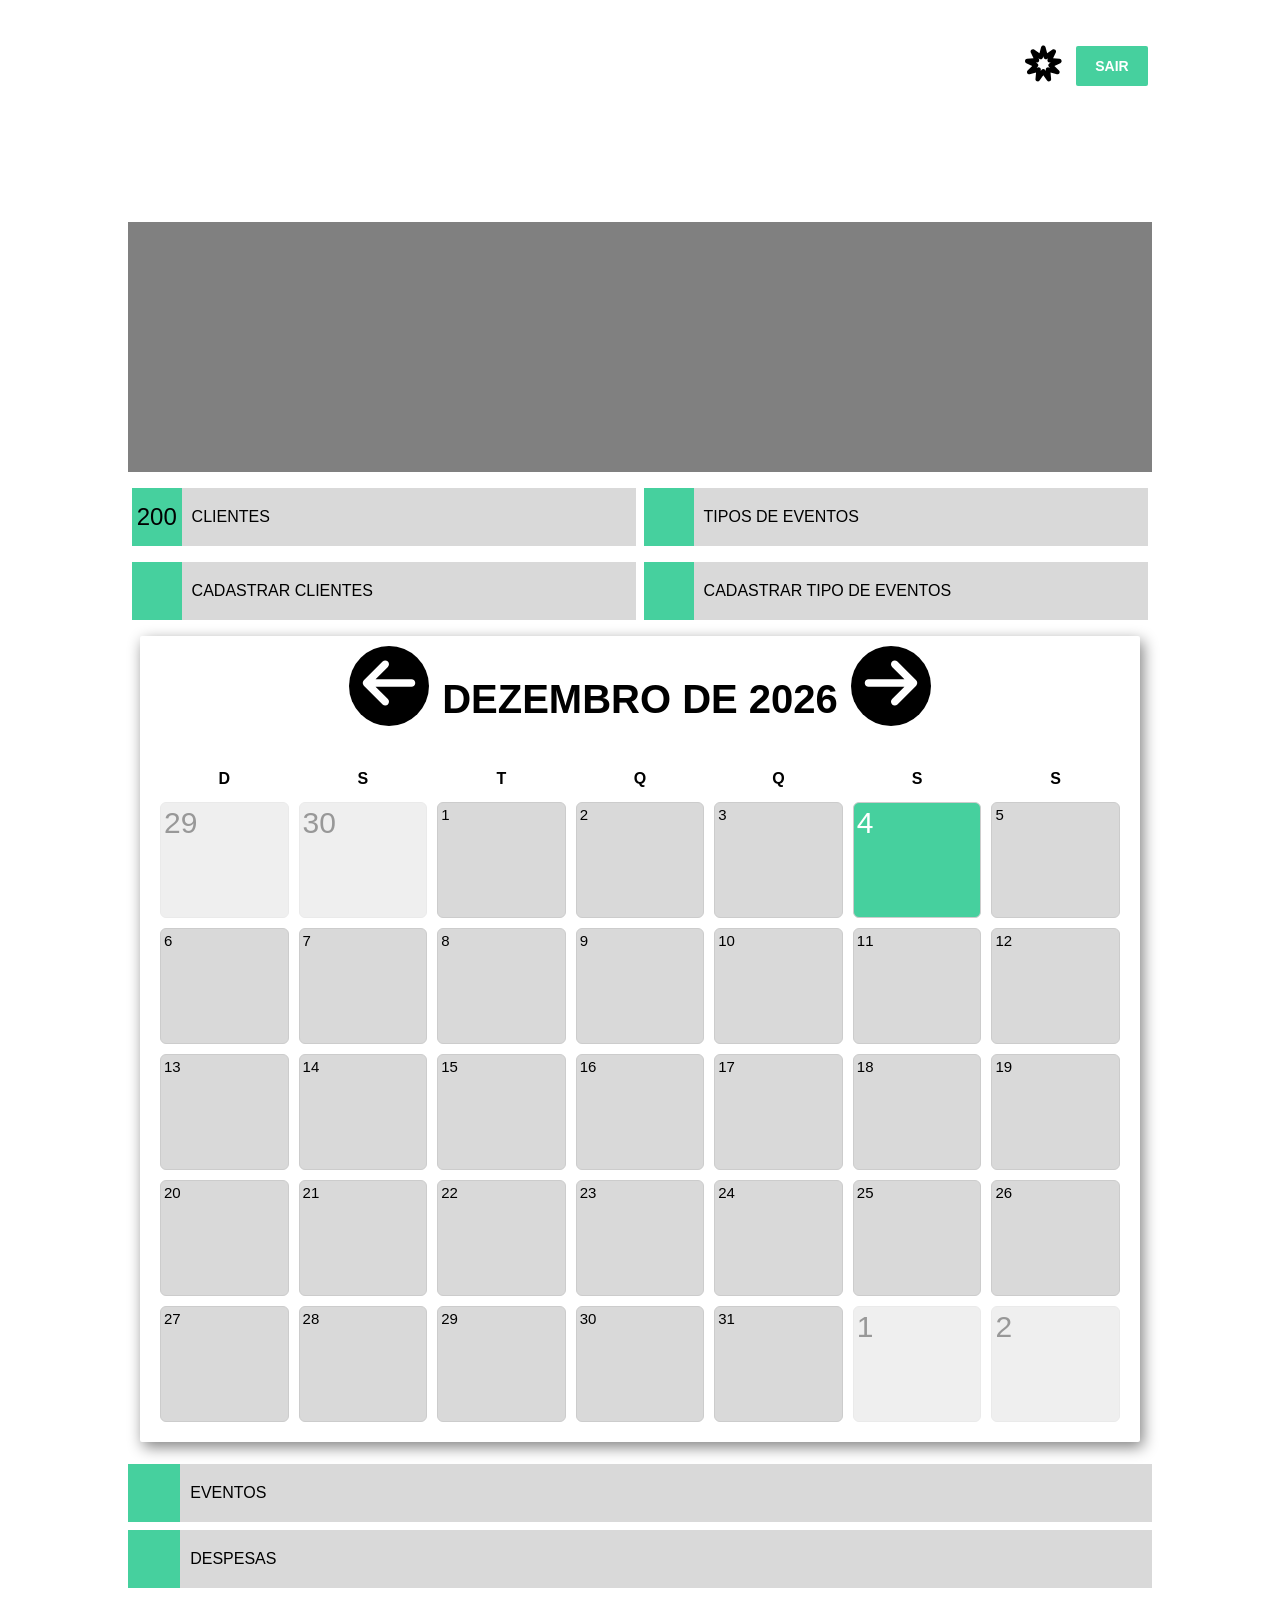
<file: index.html>
<!DOCTYPE html>
<html lang="en">
<head>
    <meta charset="UTF-8">
    <meta name="viewport" content="width=device-width, initial-scale=1.0">
    <title>Home</title>
    <link rel="stylesheet" href="./css/reset.css">
    <link rel="stylesheet" href="css/header.css">
    <link rel="stylesheet" href="./css/registar-despesa.css">
    <link rel="stylesheet" href="./css/cadastrar-cliente.css">
    <link rel="stylesheet" href="./css/home.css">
    
    <link rel="stylesheet" href="./css/style.css">

    <style>


        .calendar-cell {
            display: inline-block;
            width: 14.28%; /* Define a largura das células para caber 7 células em uma linha */
            white-space: nowrap;
        }
    </style>
    
    

</head>
<body>
    <header>
        <nav>
            <ul>
                <li><a href="definicoes.html">
                    <svg xmlns="http://www.w3.org/2000/svg" 
                    width="43px",
                    height='43px',
                    viewBox="0 0 576 512"><!--! Font Awesome Free 6.3.0 by @fontawesome - https://fontawesome.com License - https://fontawesome.com/license/free (Icons: CC BY 4.0, Fonts: SIL OFL 1.1, Code: MIT License) Copyright 2023 Fonticons, Inc. -->
                    <path d="M245.2 0c13.6 0 25.6 9.2 29.1 22.4l22.5 84.4 71.5-50.2c11.2-7.8 26.2-7.2 36.7 1.6s13.7 23.5 7.9 35.8l-37 79.1 87 7.5c13.6 1.2 24.7 11.3 27.1 24.8s-4.6 26.8-17 32.5l-79.2 36.8 61.8 61.7c9.7 9.6 11.6 24.6 4.8 36.4s-20.7 17.6-33.9 14L342.1 364l7.7 87c1.2 13.6-6.9 26.3-19.7 31s-27.2 .1-35-11.1l-50-71.6-50 71.6c-7.8 11.2-22.2 15.7-35 11.1s-20.9-17.4-19.7-31l7.7-87L63.9 386.7c-13.2 3.5-27.1-2.2-33.9-14s-4.8-26.7 4.8-36.4l61.8-61.7L17.4 237.9c-12.4-5.8-19.3-19.1-17-32.5s13.5-23.6 27.1-24.8l87-7.5L77.5 94C71.8 81.6 75 66.9 85.5 58.1s25.5-9.4 36.7-1.6l71.5 50.2 22.5-84.4C219.6 9.2 231.5 0 245.2 0zm0 147l-4.5 16.9c-2.5 9.5-9.6 17.2-18.8 20.5s-19.6 2-27.6-3.7l-14.3-10 7.4 15.8c4.2 8.9 3.7 19.3-1.2 27.8s-13.7 14.1-23.5 14.9l-17.4 1.5 15.9 7.4c8.9 4.1 15.3 12.4 17 22.1s-1.4 19.6-8.4 26.6l-12.4 12.4 16.9-4.5c9.5-2.6 19.7-.3 27.2 6s11.5 15.9 10.6 25.7l-1.5 17.4 10-14.3c5.6-8.1 14.9-12.9 24.7-12.9s19.1 4.8 24.7 12.9l10 14.3-1.5-17.4c-.9-9.8 3.1-19.4 10.6-25.7s17.7-8.6 27.2-6l16.9 4.5-12.4-12.4c-7-6.9-10.1-16.9-8.4-26.6s8-17.9 17-22.1l15.9-7.4-17.4-1.5c-9.8-.8-18.6-6.4-23.5-14.9s-5.4-18.9-1.2-27.8l7.4-15.8-14.3 10c-8.1 5.7-18.4 7-27.6 3.7s-16.3-11-18.8-20.5L245.2 147z"/>
                    </svg>
                </a></li>
                <li><a href="#">Sair</a></li>
            </ul>
            
        </nav>
    </header>


    <main>

        <div class="content-image"></div>


        <div class="box-home">
            <div class="box-s">
                <div class="box__green number">200</div>
                <div class="box__title text"> <a href="#">Clientes</a></div>
            </div>


            <div class="box-s">
                <div class="box__green number"></div>
                <div class="box__title text"><a href="tipos-eventos.html">Tipos de Eventos</a></div>
            </div>
        </div>


        <div class="box-home">
            <div class="box-s">
                <div class="box__green "></div>
                <div class="box__title "><a href="cadastrar-cliente.html">Cadastrar clientes</a></div>
            </div>


            <div class="box-s">
                <div class="box__green"></div>
                <div class="box__title"><a href="cadastrar-tipo-evento.html">Cadastrar Tipo de Eventos</a></div>
            </div>
        </div>



        
        




        <div class="calendar">
          
            <div class="border">
                <table>
                
                    <div class="calendar-header">
                        <span class="prev-month">
                            <svg xmlns="http://www.w3.org/2000/svg"
                                
                                fill="#fff",
                                class="svg-icon",
                                viewBox="0 0 448 512"><!--! Font Awesome Free 6.3.0 by @fontawesome - https://fontawesome.com License - https://fontawesome.com/license/free (Icons: CC BY 4.0, Fonts: SIL OFL 1.1, Code: MIT License) Copyright 2023 Fonticons, Inc. --><path d="M9.4 233.4c-12.5 12.5-12.5 32.8 0 45.3l160 160c12.5 12.5 32.8 12.5 45.3 0s12.5-32.8 0-45.3L109.2 288 416 288c17.7 0 32-14.3 32-32s-14.3-32-32-32l-306.7 0L214.6 118.6c12.5-12.5 12.5-32.8 0-45.3s-32.8-12.5-45.3 0l-160 160z"/>
                            </svg>
                            
                        </span>
                        <h1 id="current-month" class="month-label">Janeiro 2023</h1>
        
                        <span class="next-month">
                            <svg xmlns="http://www.w3.org/2000/svg" 
                           
                            fill="#fff",
                            class="svg-icon"
                            viewBox="0 0 448 512"><!--! Font Awesome Free 6.3.0 by @fontawesome - https://fontawesome.com License - https://fontawesome.com/license/free (Icons: CC BY 4.0, Fonts: SIL OFL 1.1, Code: MIT License) Copyright 2023 Fonticons, Inc. --><path d="M438.6 278.6c12.5-12.5 12.5-32.8 0-45.3l-160-160c-12.5-12.5-32.8-12.5-45.3 0s-12.5 32.8 0 45.3L338.8 224 32 224c-17.7 0-32 14.3-32 32s14.3 32 32 32l306.7 0L233.4 393.4c-12.5 12.5-12.5 32.8 0 45.3s32.8 12.5 45.3 0l160-160z"/>
                            </svg>
                        </span>
                    </div>
                    <tr id="weekdays-row" class="weekdays-row">
                        <!--Nomes dos dias da semana serao apresentados aqui-->
                    </tr>
                    
                    <tbody id="calendar-body">
                       
                        <!-- Aqui voce pode adicionar dinamicamente os dias do mes -->
                    </tbody>
                </table>
            </div>
        </div>



        <div class="box-home box-home--end">
            <div class="box-s">
                <div class="box__green"></div>
                <div class="box__title"><a href="tipos-eventos.html">Eventos</a></div>
            </div>


            <div class="box-s">
                <div class="box__green"></div>
                <div class="box__title"><a href="despesas.html">Despesas</a></div>
            </div>
        </div>




    </main>
    
</body>
<link rel="stylesheet" href="css/home.css">
<script src="./js/calendario.js"></script>
</html>
</file>
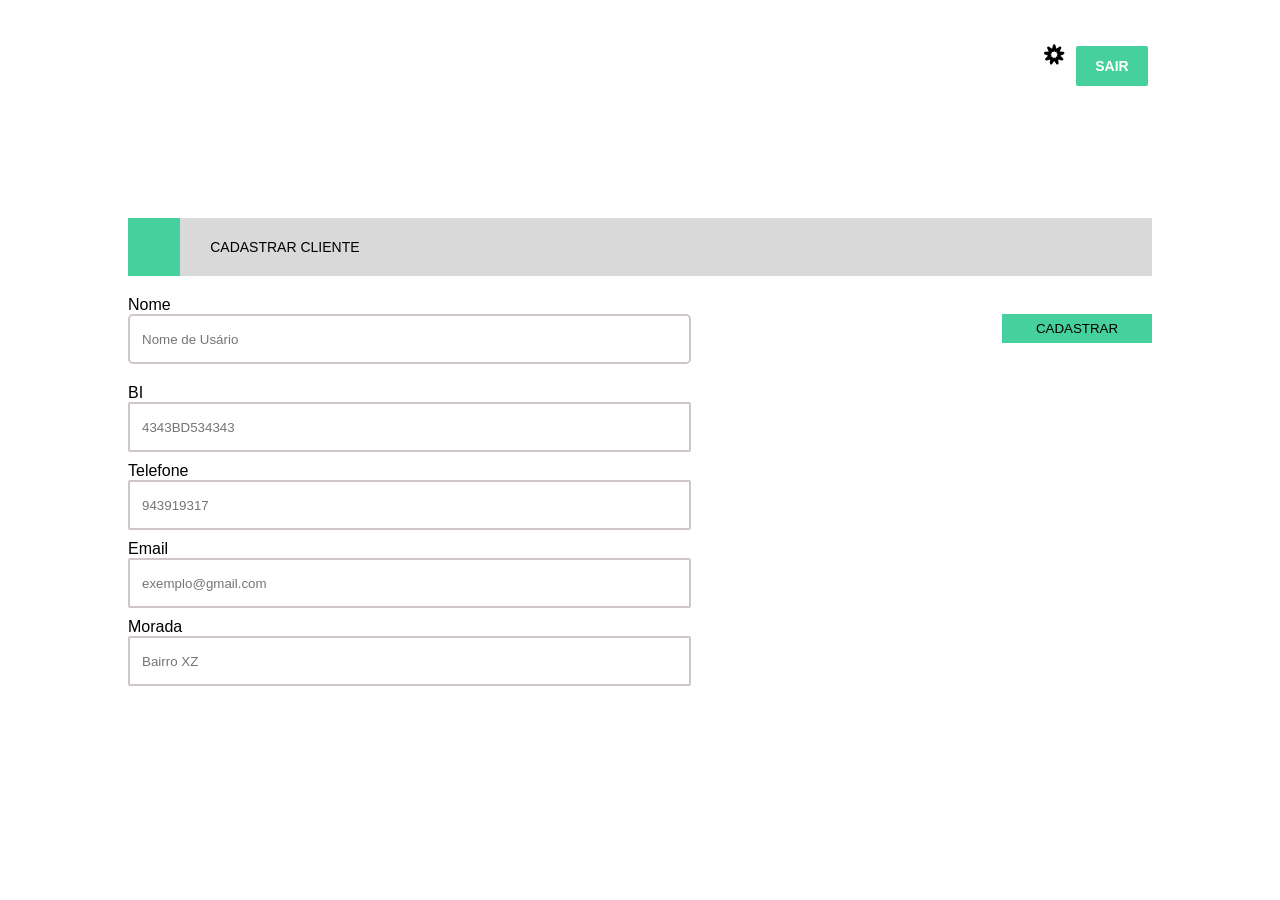
<file: cadastrar-cliente.html>
<!DOCTYPE html>
<html lang="en">
<head>
    <meta charset="UTF-8">
    <meta http-equiv="X-UA-Compatible" content="IE=edge">
    <meta name="viewport" content="width=device-width, initial-scale=1.0">
    <link rel="stylesheet" href="./css/reset.css">
    <link rel="stylesheet" href="./css/header.css">
    <link rel="stylesheet" href="./css/registar-despesa.css">
    <link rel="stylesheet" href="./css/cadastrar-cliente.css">
    <link rel="stylesheet" href="./css/style.css">

    <title>Cadastrar Cliente</title>
</head>
<body>
    <header>
        <nav>
            <ul>
                <li><a href="definicoes.html">
                    <svg xmlns="http://www.w3.org/2000/svg" 
                    width="24px",
                    height='24px',
                    viewBox="0 0 576 512"><!--! Font Awesome Free 6.3.0 by @fontawesome - https://fontawesome.com License - https://fontawesome.com/license/free (Icons: CC BY 4.0, Fonts: SIL OFL 1.1, Code: MIT License) Copyright 2023 Fonticons, Inc. -->
                    <path d="M245.2 0c13.6 0 25.6 9.2 29.1 22.4l22.5 84.4 71.5-50.2c11.2-7.8 26.2-7.2 36.7 1.6s13.7 23.5 7.9 35.8l-37 79.1 87 7.5c13.6 1.2 24.7 11.3 27.1 24.8s-4.6 26.8-17 32.5l-79.2 36.8 61.8 61.7c9.7 9.6 11.6 24.6 4.8 36.4s-20.7 17.6-33.9 14L342.1 364l7.7 87c1.2 13.6-6.9 26.3-19.7 31s-27.2 .1-35-11.1l-50-71.6-50 71.6c-7.8 11.2-22.2 15.7-35 11.1s-20.9-17.4-19.7-31l7.7-87L63.9 386.7c-13.2 3.5-27.1-2.2-33.9-14s-4.8-26.7 4.8-36.4l61.8-61.7L17.4 237.9c-12.4-5.8-19.3-19.1-17-32.5s13.5-23.6 27.1-24.8l87-7.5L77.5 94C71.8 81.6 75 66.9 85.5 58.1s25.5-9.4 36.7-1.6l71.5 50.2 22.5-84.4C219.6 9.2 231.5 0 245.2 0zm0 147l-4.5 16.9c-2.5 9.5-9.6 17.2-18.8 20.5s-19.6 2-27.6-3.7l-14.3-10 7.4 15.8c4.2 8.9 3.7 19.3-1.2 27.8s-13.7 14.1-23.5 14.9l-17.4 1.5 15.9 7.4c8.9 4.1 15.3 12.4 17 22.1s-1.4 19.6-8.4 26.6l-12.4 12.4 16.9-4.5c9.5-2.6 19.7-.3 27.2 6s11.5 15.9 10.6 25.7l-1.5 17.4 10-14.3c5.6-8.1 14.9-12.9 24.7-12.9s19.1 4.8 24.7 12.9l10 14.3-1.5-17.4c-.9-9.8 3.1-19.4 10.6-25.7s17.7-8.6 27.2-6l16.9 4.5-12.4-12.4c-7-6.9-10.1-16.9-8.4-26.6s8-17.9 17-22.1l15.9-7.4-17.4-1.5c-9.8-.8-18.6-6.4-23.5-14.9s-5.4-18.9-1.2-27.8l7.4-15.8-14.3 10c-8.1 5.7-18.4 7-27.6 3.7s-16.3-11-18.8-20.5L245.2 147z"/>
                    </svg>
                </a></li>
                <li><a href="#">Sair</a></li>
            </ul>
            
        </nav>
    </header>


    <main>
        <div class="box-s">
            <div class="box__green"></div>
            <div class="box__title">Cadastrar cliente</div>
        </div>


       <form action="" class="box">
        <div>
            <div>
                <label for="name">Nome</label>
                <input type="text" name="" placeholder="Nome de Usário" required>
            </div>
    
            <button class="box-btn" type="submit" >Cadastrar</button >

            <div class="main-content">
        
                <div>
                    <label for="name">BI</label>
                    <input type="text" name="" placeholder="4343BD534343" required>
                </div>
        
        
        
                
                <div>
                    <label for="name">Telefone</label>
                    <input type="text" name="" placeholder="943919317" required>
                </div>
        
        
        
        
        
        
                
                <div>
                    <label for="name">Email</label>
                    <input type="email" name="" placeholder="exemplo@gmail.com" required>
                </div>
        
        
        
        
                
                <div>
                    <label for="name">Morada</label>
                    <input type="text" name="" placeholder="Bairro XZ" required>
                </div>
        
               
            
                </div>
    
        </div>
       </form>

       

        

    </main>

    
</body>
</html>
</file>
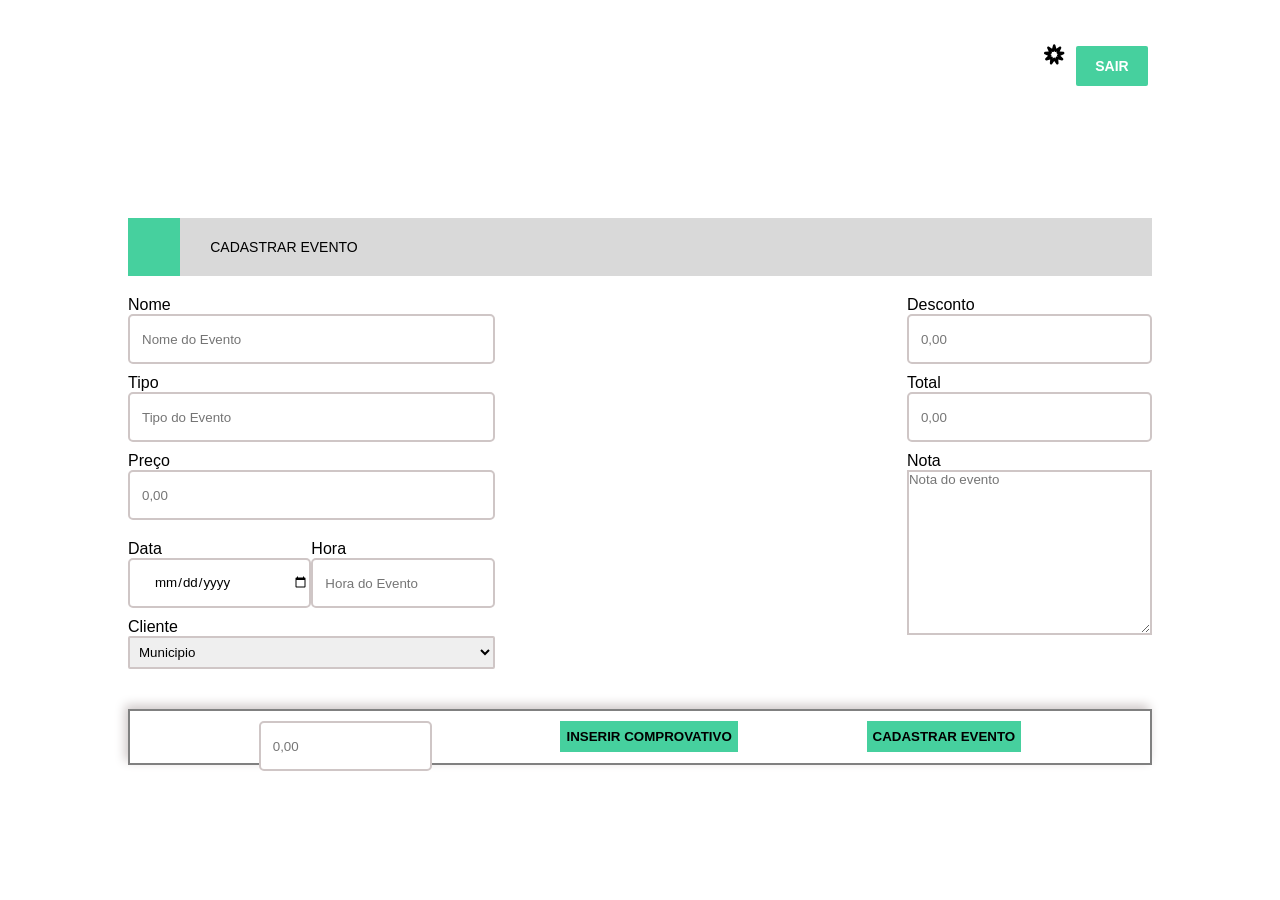
<file: cadastrar-evento.html>
<!DOCTYPE html>
<html lang="en">
<head>
    <meta charset="UTF-8">
    <meta http-equiv="X-UA-Compatible" content="IE=edge">
    <meta name="viewport" content="width=device-width, initial-scale=1.0">
    <link rel="stylesheet" href="./css/reset.css">
    <link rel="stylesheet" href="./css/header.css">
    <link rel="stylesheet" href="./css/registar-despesa.css">
    <link rel="stylesheet" href="./css/cadastrar-event.css">
    <link rel="stylesheet" href="./css/style.css">

    <title>Cadastrar Evento</title>
</head>
<body>
    <header>
        <nav>
            <ul>
                <li><a href="definicoes.html">
                    <svg xmlns="http://www.w3.org/2000/svg" 
                    width="24px",
                    height='24px',
                    viewBox="0 0 576 512"><!--! Font Awesome Free 6.3.0 by @fontawesome - https://fontawesome.com License - https://fontawesome.com/license/free (Icons: CC BY 4.0, Fonts: SIL OFL 1.1, Code: MIT License) Copyright 2023 Fonticons, Inc. -->
                    <path d="M245.2 0c13.6 0 25.6 9.2 29.1 22.4l22.5 84.4 71.5-50.2c11.2-7.8 26.2-7.2 36.7 1.6s13.7 23.5 7.9 35.8l-37 79.1 87 7.5c13.6 1.2 24.7 11.3 27.1 24.8s-4.6 26.8-17 32.5l-79.2 36.8 61.8 61.7c9.7 9.6 11.6 24.6 4.8 36.4s-20.7 17.6-33.9 14L342.1 364l7.7 87c1.2 13.6-6.9 26.3-19.7 31s-27.2 .1-35-11.1l-50-71.6-50 71.6c-7.8 11.2-22.2 15.7-35 11.1s-20.9-17.4-19.7-31l7.7-87L63.9 386.7c-13.2 3.5-27.1-2.2-33.9-14s-4.8-26.7 4.8-36.4l61.8-61.7L17.4 237.9c-12.4-5.8-19.3-19.1-17-32.5s13.5-23.6 27.1-24.8l87-7.5L77.5 94C71.8 81.6 75 66.9 85.5 58.1s25.5-9.4 36.7-1.6l71.5 50.2 22.5-84.4C219.6 9.2 231.5 0 245.2 0zm0 147l-4.5 16.9c-2.5 9.5-9.6 17.2-18.8 20.5s-19.6 2-27.6-3.7l-14.3-10 7.4 15.8c4.2 8.9 3.7 19.3-1.2 27.8s-13.7 14.1-23.5 14.9l-17.4 1.5 15.9 7.4c8.9 4.1 15.3 12.4 17 22.1s-1.4 19.6-8.4 26.6l-12.4 12.4 16.9-4.5c9.5-2.6 19.7-.3 27.2 6s11.5 15.9 10.6 25.7l-1.5 17.4 10-14.3c5.6-8.1 14.9-12.9 24.7-12.9s19.1 4.8 24.7 12.9l10 14.3-1.5-17.4c-.9-9.8 3.1-19.4 10.6-25.7s17.7-8.6 27.2-6l16.9 4.5-12.4-12.4c-7-6.9-10.1-16.9-8.4-26.6s8-17.9 17-22.1l15.9-7.4-17.4-1.5c-9.8-.8-18.6-6.4-23.5-14.9s-5.4-18.9-1.2-27.8l7.4-15.8-14.3 10c-8.1 5.7-18.4 7-27.6 3.7s-16.3-11-18.8-20.5L245.2 147z"/>
                    </svg>
                </a></li>
                <li><a href="#">Sair</a></li>
            </ul>
            
        </nav>
    </header>


    <main>
        <div class="box-s">
            <div class="box__green"></div>
            <div class="box__title">Cadastrar Evento</div>
        </div>


        <form action="#">
            
            <div class="box">
                <div>
                    <div>
                        <label for="name">Nome</label>
                        <input type="text" name="" placeholder="Nome do Evento" required>
                    </div>


                    <div>
                        <label for="name">Tipo</label>
                        <input type="text" name="" placeholder="Tipo do Evento" required>
                    </div>


                    <div>
                        <label for="name">Preço</label>
                        <input type="number" name="" placeholder="0,00" required>
                    </div>

                    <div class="box box-time">
                        <div>
                            <label for="name">Data</label>
                            <input type="date" name="" placeholder="Data do Evento" required>
                        </div>

                        <div>
                            <label for="name">Hora</label>
                            <input type="datetime" name="" placeholder="Hora do Evento" required>
                        </div>
                      
                    </div>

                   
                        
                    <div>
                        <label for="name">Cliente</label>
                        <select name="select" required>
                            <option value="" class="option-label" selected>Municipio</option>
                            <option value="">Cunene</option>
                            <option value="">Huila</option>
                            <option value="">Huambo</option>
                            <option value="">Luanda</option>
                            <option value="">Bie</option>
                            <option value="">Kwanza sul</option>
                            <option value="">Kwanza Norte</option>
                            <option value="">Benguela</option>
                            <option value="">Namibe</option>
                            <option value="">Zaire</option>
                            
                        </select>
                        
                    </div>

                </div>

                <div class="space"></div>
            
            
                <div>
                    <div>
                        <label for="name">Desconto</label>
                        <input type="number" name="" placeholder="0,00">
                    </div>
        
        
                    <div>
                        <label for="name">Total</label>
                        <input type="number" name="" placeholder="0,00">
                    </div>


                    <div>
                        <label for="name">Nota</label>
                        <textarea name="" id="" cols="0" rows="5" placeholder="Nota do evento"></textarea>
                    </div>
        
                </div>
            </div>



            <div class="box box-border">
                <div>
                    <input type="number" name="" placeholder="0,00">
                </div>
    
    
                <div>
                    <button>inserir comprovativo</button>
                    <input type="file" name="" placeholder="0,00" style="display: none;">
                </div>


                <div>
                    
                    <button type="submit" class="">cadastrar evento</button>
                </div>
    
            </div>

            
           
        </form>

    

        

    </main>

    
</body>
</html>
</file>
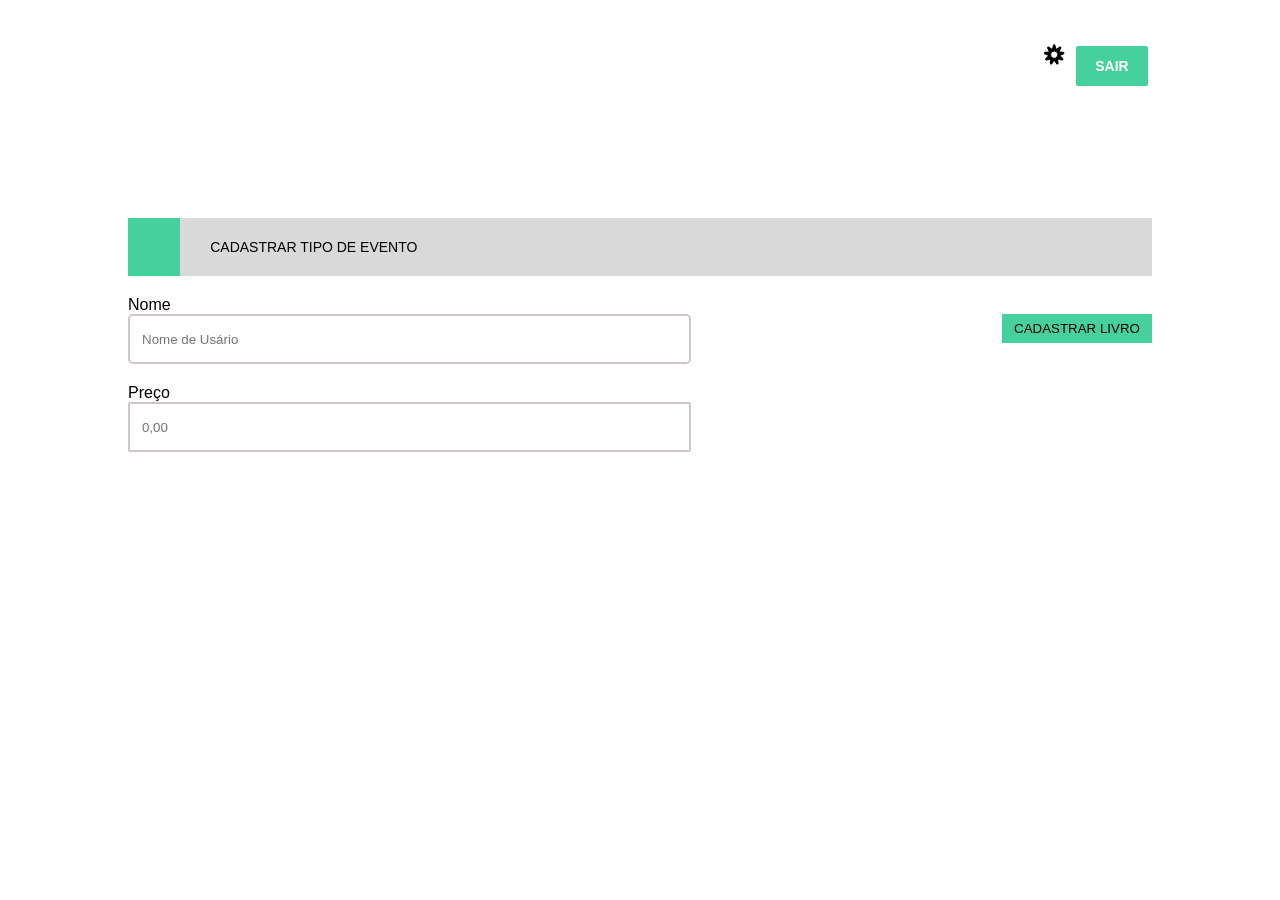
<file: cadastrar-tipo-evento.html>
<!DOCTYPE html>
<html lang="en">
<head>
    <meta charset="UTF-8">
    <meta http-equiv="X-UA-Compatible" content="IE=edge">
    <meta name="viewport" content="width=device-width, initial-scale=1.0">
    <link rel="stylesheet" href="./css/reset.css">
    <link rel="stylesheet" href="./css/header.css">
    <link rel="stylesheet" href="./css/registar-despesa.css">
    <link rel="stylesheet" href="./css/cadastrar-cliente.css">
    <link rel="stylesheet" href="./css/style.css">

    <title>Cadastrar Tipo de Evento</title>
</head>
<body>
    <header>
        <nav>
            <ul>
                <li><a href="definicoes.html">
                    <svg xmlns="http://www.w3.org/2000/svg" 
                    width="24px",
                    height='24px',
                    viewBox="0 0 576 512"><!--! Font Awesome Free 6.3.0 by @fontawesome - https://fontawesome.com License - https://fontawesome.com/license/free (Icons: CC BY 4.0, Fonts: SIL OFL 1.1, Code: MIT License) Copyright 2023 Fonticons, Inc. -->
                    <path d="M245.2 0c13.6 0 25.6 9.2 29.1 22.4l22.5 84.4 71.5-50.2c11.2-7.8 26.2-7.2 36.7 1.6s13.7 23.5 7.9 35.8l-37 79.1 87 7.5c13.6 1.2 24.7 11.3 27.1 24.8s-4.6 26.8-17 32.5l-79.2 36.8 61.8 61.7c9.7 9.6 11.6 24.6 4.8 36.4s-20.7 17.6-33.9 14L342.1 364l7.7 87c1.2 13.6-6.9 26.3-19.7 31s-27.2 .1-35-11.1l-50-71.6-50 71.6c-7.8 11.2-22.2 15.7-35 11.1s-20.9-17.4-19.7-31l7.7-87L63.9 386.7c-13.2 3.5-27.1-2.2-33.9-14s-4.8-26.7 4.8-36.4l61.8-61.7L17.4 237.9c-12.4-5.8-19.3-19.1-17-32.5s13.5-23.6 27.1-24.8l87-7.5L77.5 94C71.8 81.6 75 66.9 85.5 58.1s25.5-9.4 36.7-1.6l71.5 50.2 22.5-84.4C219.6 9.2 231.5 0 245.2 0zm0 147l-4.5 16.9c-2.5 9.5-9.6 17.2-18.8 20.5s-19.6 2-27.6-3.7l-14.3-10 7.4 15.8c4.2 8.9 3.7 19.3-1.2 27.8s-13.7 14.1-23.5 14.9l-17.4 1.5 15.9 7.4c8.9 4.1 15.3 12.4 17 22.1s-1.4 19.6-8.4 26.6l-12.4 12.4 16.9-4.5c9.5-2.6 19.7-.3 27.2 6s11.5 15.9 10.6 25.7l-1.5 17.4 10-14.3c5.6-8.1 14.9-12.9 24.7-12.9s19.1 4.8 24.7 12.9l10 14.3-1.5-17.4c-.9-9.8 3.1-19.4 10.6-25.7s17.7-8.6 27.2-6l16.9 4.5-12.4-12.4c-7-6.9-10.1-16.9-8.4-26.6s8-17.9 17-22.1l15.9-7.4-17.4-1.5c-9.8-.8-18.6-6.4-23.5-14.9s-5.4-18.9-1.2-27.8l7.4-15.8-14.3 10c-8.1 5.7-18.4 7-27.6 3.7s-16.3-11-18.8-20.5L245.2 147z"/>
                    </svg>
                </a></li>
                <li><a href="#">Sair</a></li>
            </ul>
            
        </nav>
    </header>


    <main>
        <div class="box-s">
            <div class="box__green"></div>
            <div class="box__title">Cadastrar Tipo de Evento</div>
        </div>


       <form action="" class="box">
            <div>
                <div>
                    <label for="name">Nome</label>
                    <input type="text" name="" placeholder="Nome de Usário" required>
                </div>
        
                <button class="box-btn" type="submit" >Cadastrar Livro</button >

                <div class="main-content">
            
                    <div>
                        <label for="name">Preço</label>
                        <input type="number" name="" placeholder="0,00" required>
                    </div>
            
            
                
                </div>
        
            </div>
        </form>

       

        

    </main>

    
</body>
</html>
</file>
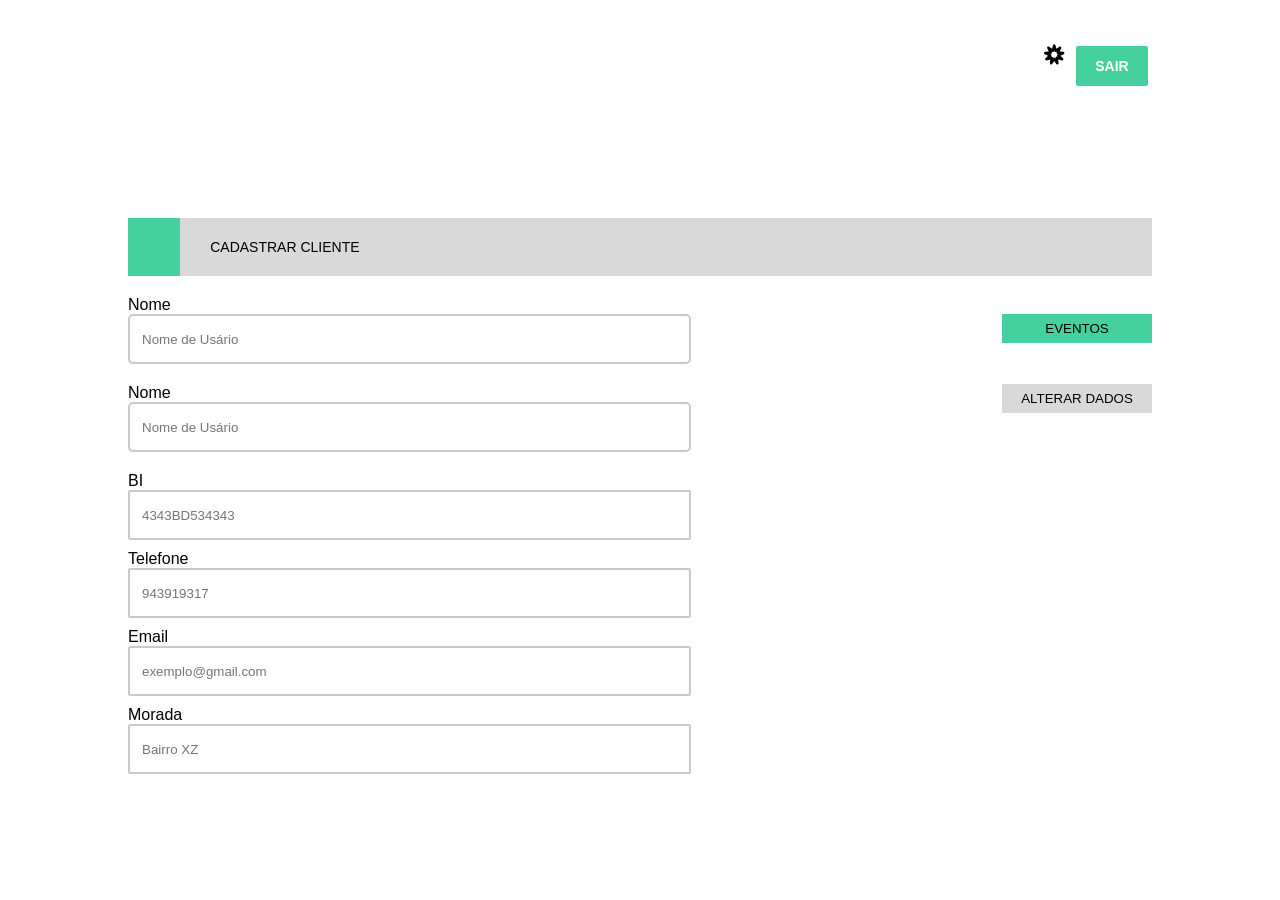
<file: cliente.html>
<!DOCTYPE html>
<html lang="en">
<head>
    <meta charset="UTF-8">
    <meta http-equiv="X-UA-Compatible" content="IE=edge">
    <meta name="viewport" content="width=device-width, initial-scale=1.0">
    <link rel="stylesheet" href="./css/reset.css">
    <link rel="stylesheet" href="./css/header.css">
    <link rel="stylesheet" href="./css/registar-despesa.css">
    <link rel="stylesheet" href="./css/cadastrar-cliente.css">
    <link rel="stylesheet" href="./css/style.css">

    <title>Cadastrar Cliente</title>
</head>
<body>
    <header>
        <nav>
            <ul>
                <li><a href="definicoes.html">
                    <svg xmlns="http://www.w3.org/2000/svg" 
                    width="24px",
                    height='24px',
                    viewBox="0 0 576 512"><!--! Font Awesome Free 6.3.0 by @fontawesome - https://fontawesome.com License - https://fontawesome.com/license/free (Icons: CC BY 4.0, Fonts: SIL OFL 1.1, Code: MIT License) Copyright 2023 Fonticons, Inc. -->
                    <path d="M245.2 0c13.6 0 25.6 9.2 29.1 22.4l22.5 84.4 71.5-50.2c11.2-7.8 26.2-7.2 36.7 1.6s13.7 23.5 7.9 35.8l-37 79.1 87 7.5c13.6 1.2 24.7 11.3 27.1 24.8s-4.6 26.8-17 32.5l-79.2 36.8 61.8 61.7c9.7 9.6 11.6 24.6 4.8 36.4s-20.7 17.6-33.9 14L342.1 364l7.7 87c1.2 13.6-6.9 26.3-19.7 31s-27.2 .1-35-11.1l-50-71.6-50 71.6c-7.8 11.2-22.2 15.7-35 11.1s-20.9-17.4-19.7-31l7.7-87L63.9 386.7c-13.2 3.5-27.1-2.2-33.9-14s-4.8-26.7 4.8-36.4l61.8-61.7L17.4 237.9c-12.4-5.8-19.3-19.1-17-32.5s13.5-23.6 27.1-24.8l87-7.5L77.5 94C71.8 81.6 75 66.9 85.5 58.1s25.5-9.4 36.7-1.6l71.5 50.2 22.5-84.4C219.6 9.2 231.5 0 245.2 0zm0 147l-4.5 16.9c-2.5 9.5-9.6 17.2-18.8 20.5s-19.6 2-27.6-3.7l-14.3-10 7.4 15.8c4.2 8.9 3.7 19.3-1.2 27.8s-13.7 14.1-23.5 14.9l-17.4 1.5 15.9 7.4c8.9 4.1 15.3 12.4 17 22.1s-1.4 19.6-8.4 26.6l-12.4 12.4 16.9-4.5c9.5-2.6 19.7-.3 27.2 6s11.5 15.9 10.6 25.7l-1.5 17.4 10-14.3c5.6-8.1 14.9-12.9 24.7-12.9s19.1 4.8 24.7 12.9l10 14.3-1.5-17.4c-.9-9.8 3.1-19.4 10.6-25.7s17.7-8.6 27.2-6l16.9 4.5-12.4-12.4c-7-6.9-10.1-16.9-8.4-26.6s8-17.9 17-22.1l15.9-7.4-17.4-1.5c-9.8-.8-18.6-6.4-23.5-14.9s-5.4-18.9-1.2-27.8l7.4-15.8-14.3 10c-8.1 5.7-18.4 7-27.6 3.7s-16.3-11-18.8-20.5L245.2 147z"/>
                    </svg>
                </a></li>
                <li><a href="#">Sair</a></li>
            </ul>
            
        </nav>
    </header>


    <main>
        <div class="box-s">
            <div class="box__green"></div>
            <div class="box__title">Cadastrar cliente</div>
        </div>


       <form action="" class="box">
        <div>
            <div>
                <label for="name">Nome</label>
                <input type="text" name="" placeholder="Nome de Usário" required>
            </div>
    
            <button class="box-btn" type="submit" >Eventos</button >




            <div class="box">
                
            </div>
            <div>
                <label for="name">Nome</label>
                <input type="text" name="" placeholder="Nome de Usário" required>
            </div>
    
            <button class="btn-dados" type="submit" >Alterar Dados</button >

            
            
            
            
            <div class="main-content">
        
                <div>
                    <label for="name">BI</label>
                    <input type="text" name="" placeholder="4343BD534343" required>
                </div>
        
        
        
                
                <div>
                    <label for="name">Telefone</label>
                    <input type="text" name="" placeholder="943919317" required>
                </div>
        
        
        
        
        
        
                
                <div>
                    <label for="name">Email</label>
                    <input type="email" name="" placeholder="exemplo@gmail.com" required>
                </div>
        
        
        
        
                
                <div>
                    <label for="name">Morada</label>
                    <input type="text" name="" placeholder="Bairro XZ" required>
                </div>
        
               
            
                </div>
    
        </div>
       </form>

       

        

    </main>

    
</body>
</html>
</file>
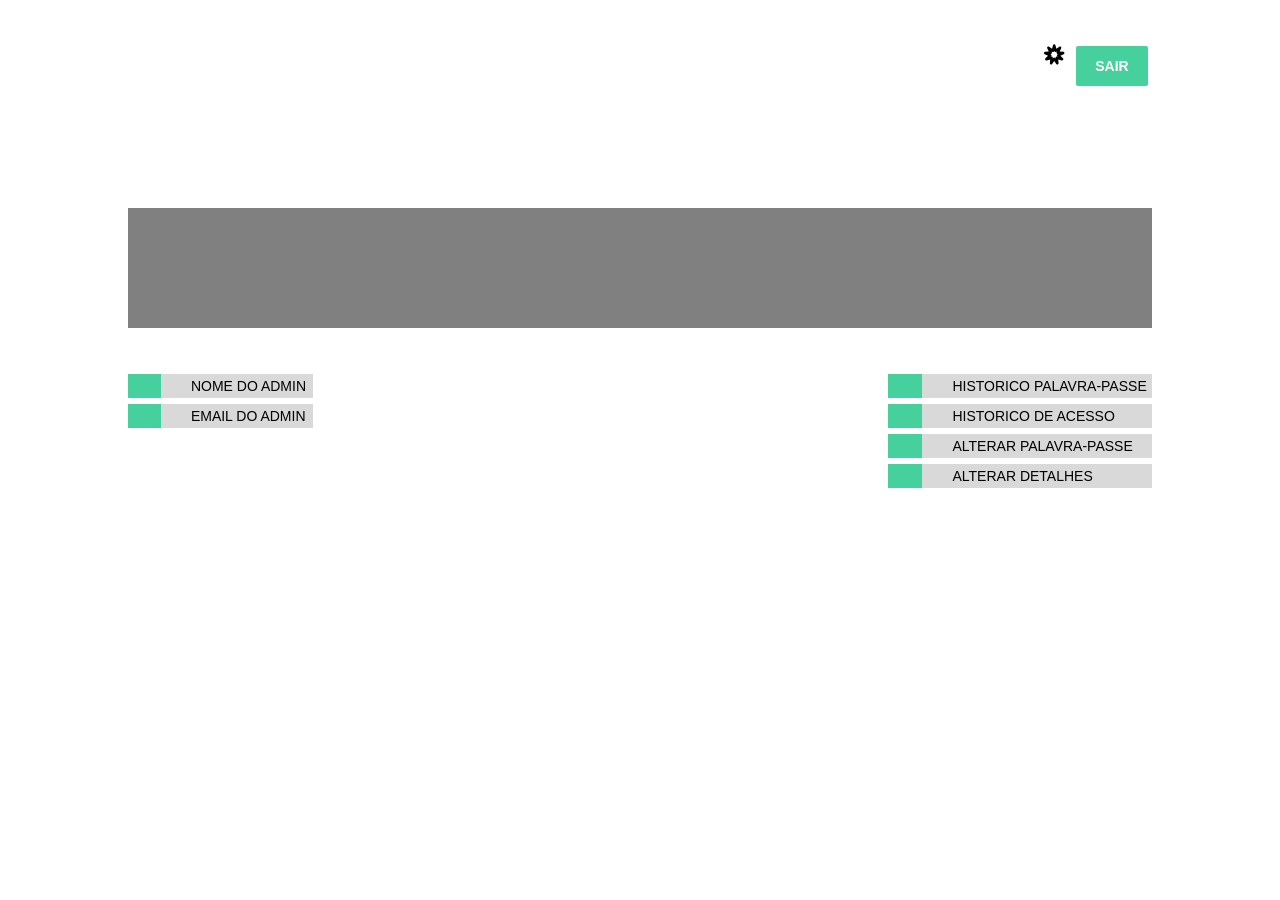
<file: definicoes.html>
<!DOCTYPE html>
<html lang="en">
<head>
    <meta charset="UTF-8">
    <meta http-equiv="X-UA-Compatible" content="IE=edge">
    <meta name="viewport" content="width=device-width, initial-scale=1.0">
    <link rel="stylesheet" href="./css/reset.css">
    <link rel="stylesheet" href="./css/header.css">
    <link rel="stylesheet" href="./css/definicoes.css">
    <link rel="stylesheet" href="./css/modal.css">
    
    

    <title>Cadastrar Cliente</title>
</head>
<body>
    <header>
        <nav>
            <ul>
                <li><a href="definicoes.html">
                    <svg xmlns="http://www.w3.org/2000/svg" 
                    width="24px",
                    height='24px',
                    viewBox="0 0 576 512"><!--! Font Awesome Free 6.3.0 by @fontawesome - https://fontawesome.com License - https://fontawesome.com/license/free (Icons: CC BY 4.0, Fonts: SIL OFL 1.1, Code: MIT License) Copyright 2023 Fonticons, Inc. -->
                    <path d="M245.2 0c13.6 0 25.6 9.2 29.1 22.4l22.5 84.4 71.5-50.2c11.2-7.8 26.2-7.2 36.7 1.6s13.7 23.5 7.9 35.8l-37 79.1 87 7.5c13.6 1.2 24.7 11.3 27.1 24.8s-4.6 26.8-17 32.5l-79.2 36.8 61.8 61.7c9.7 9.6 11.6 24.6 4.8 36.4s-20.7 17.6-33.9 14L342.1 364l7.7 87c1.2 13.6-6.9 26.3-19.7 31s-27.2 .1-35-11.1l-50-71.6-50 71.6c-7.8 11.2-22.2 15.7-35 11.1s-20.9-17.4-19.7-31l7.7-87L63.9 386.7c-13.2 3.5-27.1-2.2-33.9-14s-4.8-26.7 4.8-36.4l61.8-61.7L17.4 237.9c-12.4-5.8-19.3-19.1-17-32.5s13.5-23.6 27.1-24.8l87-7.5L77.5 94C71.8 81.6 75 66.9 85.5 58.1s25.5-9.4 36.7-1.6l71.5 50.2 22.5-84.4C219.6 9.2 231.5 0 245.2 0zm0 147l-4.5 16.9c-2.5 9.5-9.6 17.2-18.8 20.5s-19.6 2-27.6-3.7l-14.3-10 7.4 15.8c4.2 8.9 3.7 19.3-1.2 27.8s-13.7 14.1-23.5 14.9l-17.4 1.5 15.9 7.4c8.9 4.1 15.3 12.4 17 22.1s-1.4 19.6-8.4 26.6l-12.4 12.4 16.9-4.5c9.5-2.6 19.7-.3 27.2 6s11.5 15.9 10.6 25.7l-1.5 17.4 10-14.3c5.6-8.1 14.9-12.9 24.7-12.9s19.1 4.8 24.7 12.9l10 14.3-1.5-17.4c-.9-9.8 3.1-19.4 10.6-25.7s17.7-8.6 27.2-6l16.9 4.5-12.4-12.4c-7-6.9-10.1-16.9-8.4-26.6s8-17.9 17-22.1l15.9-7.4-17.4-1.5c-9.8-.8-18.6-6.4-23.5-14.9s-5.4-18.9-1.2-27.8l7.4-15.8-14.3 10c-8.1 5.7-18.4 7-27.6 3.7s-16.3-11-18.8-20.5L245.2 147z"/>
                    </svg>
                </a></li>
                <li><a href="#">Sair</a></li>
            </ul>
            
        </nav>
    </header>

    <main>
        <div class="content-image"></div>


        
        <div class="box">

            <div>
                <div class="box-s">
                    <div class="box__green"></div>
                    <div class="box__title">Nome do Admin</div>
                </div>
    
                <div class="box-s">
                    <div class="box__green"></div>
                    <div class="box__title">Email do Admin</div>
                </div>


            </div>


            <div>
                <div class="box-s">
                    <div class="box__green"></div>
                    <div class="modal-box">
                        <button class="modal-btn__open box__title" id="">Historico Palavra-passe</button>
                    
                        <!-- modal password-->
                        <div id="myModal" class="modal modal-password__box">
                            <div class="modal-content">
            
                                <span class="modal-btn__close close-modal"></span>
            
                                <div class="modal-box-content">
                                    <h3>Historico de Alteração de Palavra-passe</h3>
                                    
                                    <section class="modal-box-section">
                
                                        <ul>
                                            <li><p>acesso 1</p></li>
                                            <li><p>acesso 2</p></li>
                                            <li><p>acesso 3</p></li>
                                            <li><p>acesso 4</p></li>
                                            <li><p>acesso 5</p></li>
                                            <li><p>acesso 6</p></li>
                                        </ul>
                            
                                    
                                    </section>
                                </div>
                            </div>
            
                        </div>
                            
                        <div id="myOverlay" class="overlay"></div>
                    </div>
                </div>
    
                <div class="box-s">
                    <div class="box__green"></div>
                    <div class="modal-box">
                        <button class="modal-btn__open box__title" id="">Historico de acesso</button>
                    
                        <!-- modal password-->
                        <div id="myModal" class="modal modal-password__box">
                            <div class="modal-content">
            
                                <span class="modal-btn__close close-modal"></span>
            
                                <div class="modal-box-content">
                                    <h3>Historico de inicio de acesso</h3>
                                    
                                    <section class="modal-box-section">
                
                                        <ul>
                                            <li><p>acesso 1</p></li>
                                            <li><p>acesso 2</p></li>
                                            <li><p>acesso 3</p></li>
                                            <li><p>acesso 4</p></li>
                                            <li><p>acesso 5</p></li>
                                            <li><p>acesso 6</p></li>
                                        </ul>
                            
                                    
                                    </section>
                                </div>
                            </div>
            
                        </div>
                            
                        <div id="myOverlay" class="overlay"></div>
                    </div>
                </div>

                <div class="box-s">
                    <div class="box__green"></div>
                    <div class="modal-box">
                        <button class="modal-btn__open box__title" id="">Alterar Palavra-passe</button>
                    
                        <!-- modal password-->
                        <div id="myModal" class="modal modal-password__box">
                            <div class="modal-content">
            
                                <span class="modal-btn__close close-modal"></span>
            
                                <div class="modal-box-content">
                                    <h3>Alterar Palavra-passe</h3>
                                    
                                    <section class="modal-box-section">
                
                                        <form action="#" class="form-modal">

                                            <input type="text" id="" class="box-input" value="" placeholder="Palavra-passe Antiga" required>
                                            <input type="text" id="" class="box-input" value="" placeholder="Palavra-passe Nova" required>
                                        
            
                            
                                            <button type="submit" class="modal-box-section-btn">
                                            Alterar
                                            </button>


                                        </form>
                            
                                    
                                    </section>
                                </div>
                            </div>
            
                        </div>
                            
                        <div id="myOverlay" class="overlay"></div>
                    </div>
                </div>

                <div class="box-s">
                    <div class="box__green"></div>

                    <div class="modal-box">
                        <button class="modal-btn__open box__title" id="">Alterar Detalhes</button>
                    
                        <!-- modal password-->
                        <div id="myModal" class="modal modal-password__box">
                            <div class="modal-content">
            
                                <span class="modal-btn__close close-modal"></span>
            
                                <div class="modal-box-content">
                                    <h3>Alterar Detalhes</h3>
                                    
                                    <section class="modal-box-section">
                
                                        <form action="#" class="form-modal">

                                            <input type="text" id="" class="box-input" value="" placeholder="Nome" required>
                                            <input type="email" id="" class="box-input" value="" placeholder="Email" required>
                                        
            
                            
                                            <button type="submit" class="modal-box-section-btn">
                                            Alterar
                                            </button>


                                        </form>
                            
                                    
                                    </section>
                                </div>
                            </div>
            
                        </div>
                            
                        <div id="myOverlay" class="overlay"></div>
                    </div>
                </div>

            </div>



        </div>

        
    
    </main>


    

    
</body>
<script src="./js/modal.js"></script>
</html>
</file>
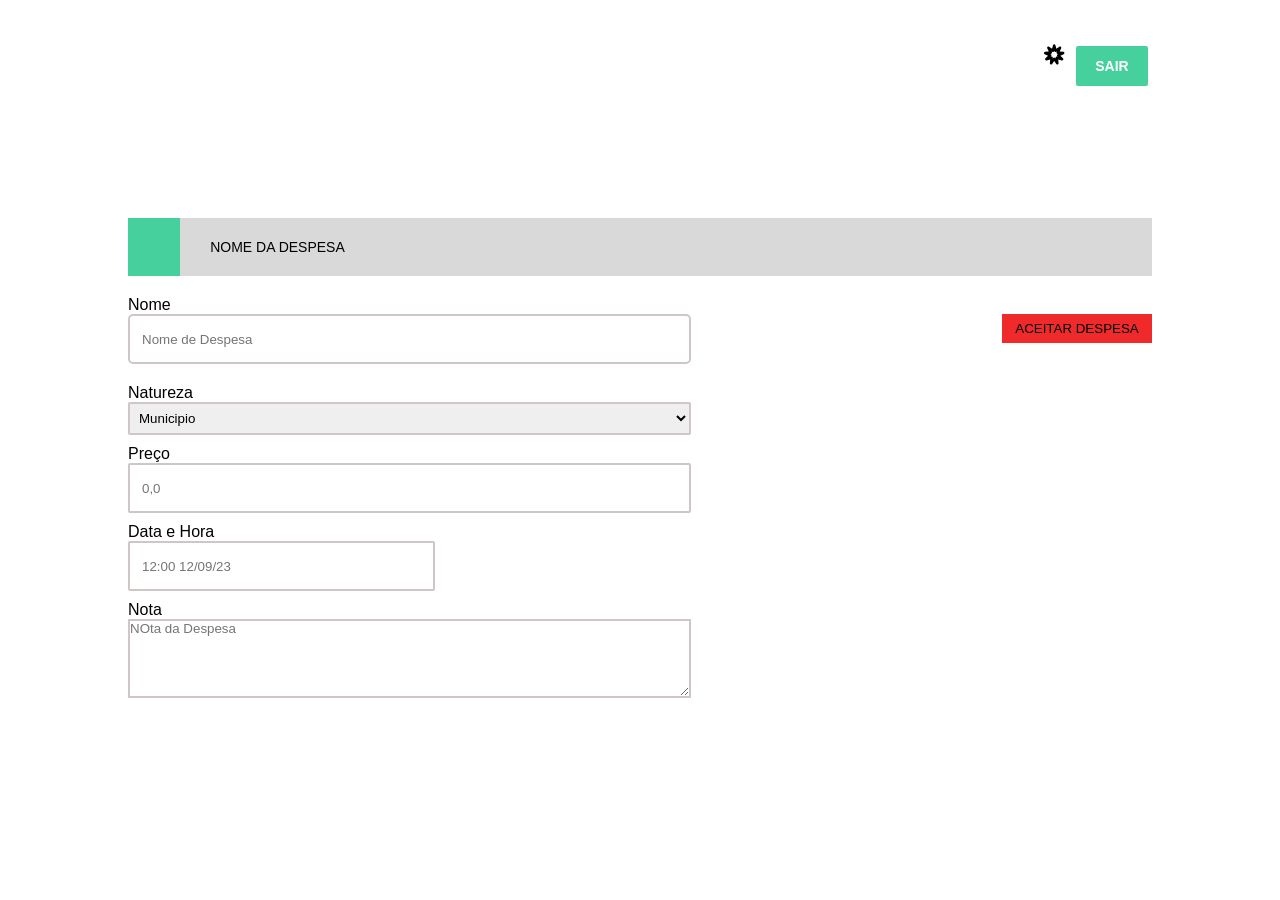
<file: despesa.html>
<!DOCTYPE html>
<html lang="en">
<head>
    <meta charset="UTF-8">
    <meta http-equiv="X-UA-Compatible" content="IE=edge">
    <meta name="viewport" content="width=device-width, initial-scale=1.0">
    <link rel="stylesheet" href="./css/reset.css">
    <link rel="stylesheet" href="./css/header.css">
    <link rel="stylesheet" href="./css/registar-despesa.css">
    <link rel="stylesheet" href="./css/despesa.css">
    <link rel="stylesheet" href="./css/style.css">

    <title>Registar Despesa</title>
</head>
<body>
    <header>
        <nav>
            <ul>
                <li><a href="definicoes.html">
                    <svg xmlns="http://www.w3.org/2000/svg" 
                    width="24px",
                    height='24px',
                    viewBox="0 0 576 512"><!--! Font Awesome Free 6.3.0 by @fontawesome - https://fontawesome.com License - https://fontawesome.com/license/free (Icons: CC BY 4.0, Fonts: SIL OFL 1.1, Code: MIT License) Copyright 2023 Fonticons, Inc. -->
                    <path d="M245.2 0c13.6 0 25.6 9.2 29.1 22.4l22.5 84.4 71.5-50.2c11.2-7.8 26.2-7.2 36.7 1.6s13.7 23.5 7.9 35.8l-37 79.1 87 7.5c13.6 1.2 24.7 11.3 27.1 24.8s-4.6 26.8-17 32.5l-79.2 36.8 61.8 61.7c9.7 9.6 11.6 24.6 4.8 36.4s-20.7 17.6-33.9 14L342.1 364l7.7 87c1.2 13.6-6.9 26.3-19.7 31s-27.2 .1-35-11.1l-50-71.6-50 71.6c-7.8 11.2-22.2 15.7-35 11.1s-20.9-17.4-19.7-31l7.7-87L63.9 386.7c-13.2 3.5-27.1-2.2-33.9-14s-4.8-26.7 4.8-36.4l61.8-61.7L17.4 237.9c-12.4-5.8-19.3-19.1-17-32.5s13.5-23.6 27.1-24.8l87-7.5L77.5 94C71.8 81.6 75 66.9 85.5 58.1s25.5-9.4 36.7-1.6l71.5 50.2 22.5-84.4C219.6 9.2 231.5 0 245.2 0zm0 147l-4.5 16.9c-2.5 9.5-9.6 17.2-18.8 20.5s-19.6 2-27.6-3.7l-14.3-10 7.4 15.8c4.2 8.9 3.7 19.3-1.2 27.8s-13.7 14.1-23.5 14.9l-17.4 1.5 15.9 7.4c8.9 4.1 15.3 12.4 17 22.1s-1.4 19.6-8.4 26.6l-12.4 12.4 16.9-4.5c9.5-2.6 19.7-.3 27.2 6s11.5 15.9 10.6 25.7l-1.5 17.4 10-14.3c5.6-8.1 14.9-12.9 24.7-12.9s19.1 4.8 24.7 12.9l10 14.3-1.5-17.4c-.9-9.8 3.1-19.4 10.6-25.7s17.7-8.6 27.2-6l16.9 4.5-12.4-12.4c-7-6.9-10.1-16.9-8.4-26.6s8-17.9 17-22.1l15.9-7.4-17.4-1.5c-9.8-.8-18.6-6.4-23.5-14.9s-5.4-18.9-1.2-27.8l7.4-15.8-14.3 10c-8.1 5.7-18.4 7-27.6 3.7s-16.3-11-18.8-20.5L245.2 147z"/>
                    </svg>
                </a></li>
                <li><a href="#">Sair</a></li>
            </ul>
            
        </nav>
    </header>


    <main>
        <div class="box-s">
            <div class="box__green"></div>
            <div class="box__title">Nome da Despesa</div>
        </div>


       <form action="" class="box">
        <div>
            <div>
                <label for="name">Nome</label>
                <input type="text" name="" placeholder="Nome de Despesa" required>
            </div>
    
            <button class="box-btn" type="submit">Aceitar Despesa</button>
    
        </div>
        <div class="main-content">

            <div>
                <label for="name">Natureza</label>
                <select name="select" required>
                    <option value="" class="option-label" selected>Municipio</option>
                    <option value="">Cunene</option>
                    <option value="">Huila</option>
                    <option value="">Huambo</option>
                    <option value="">Luanda</option>
                    <option value="">Bie</option>
                    <option value="">Kwanza sul</option>
                    <option value="">Kwanza Norte</option>
                    <option value="">Benguela</option>
                    <option value="">Namibe</option>
                    <option value="">Zaire</option>
                    
                </select>
                
            </div>
    
    
            <div>
                <label for="name">Preço</label>
                <input type="text" name="" placeholder="0,0" required>
            </div>

            <div class="box-datetime">
                <label for="name">Data e Hora</label>
                <input type="datetime" name="" placeholder="12:00 12/09/23" required>
            </div>
    
            <div>
                <label for="name">Nota</label>
                <textarea name="" id="" cols="0" rows="5" placeholder="NOta da Despesa" required></textarea>
            </div>
           
        
        </div>
    
    
    </form>

        

        

    </main>

    
</body>
</html>
</file>
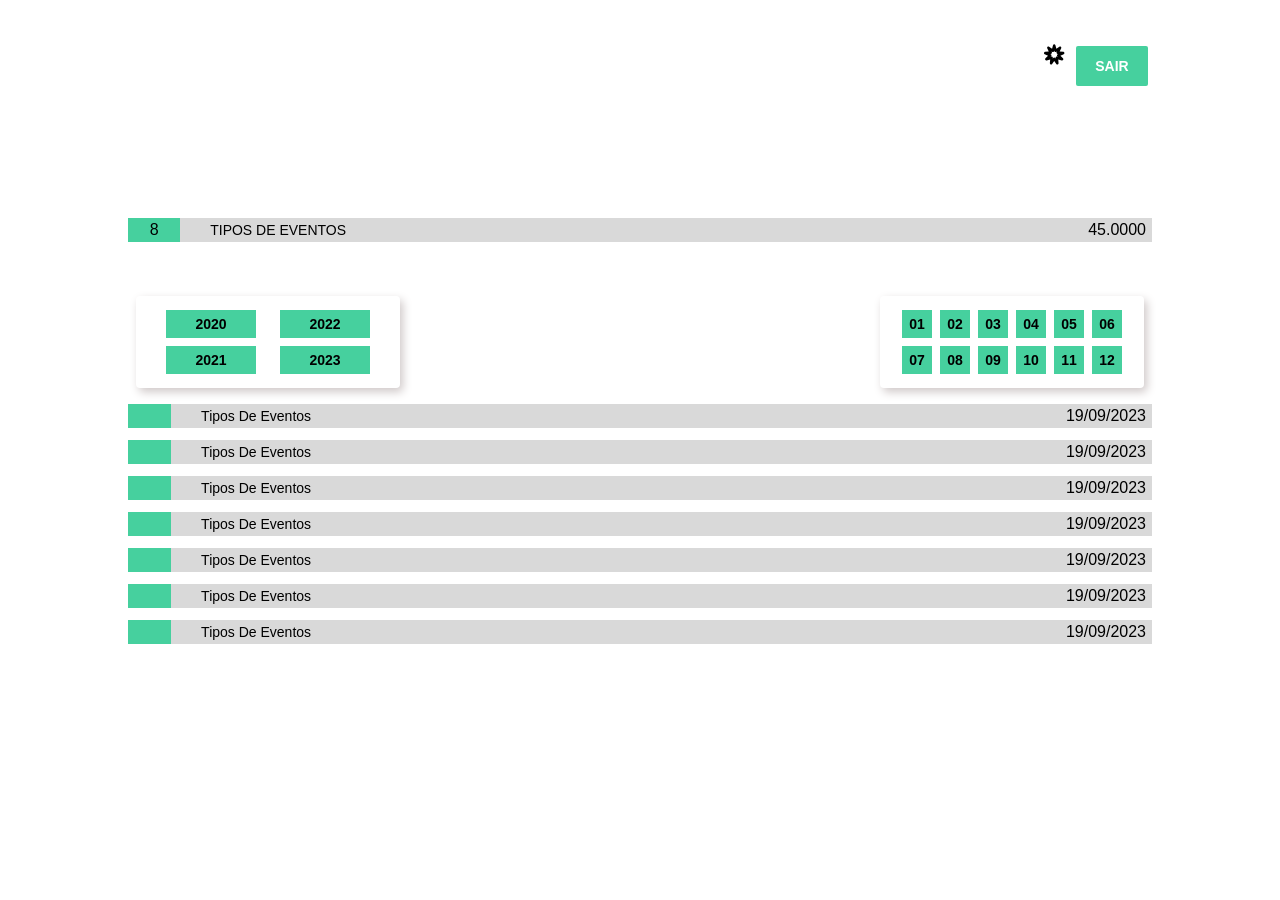
<file: despesas.html>
<!DOCTYPE html>
<html lang="en">
<head>
    <meta charset="UTF-8">
    <meta http-equiv="X-UA-Compatible" content="IE=edge">
    <meta name="viewport" content="width=device-width, initial-scale=1.0">
    <link rel="stylesheet" href="./css/reset.css">
    <link rel="stylesheet" href="./css/header.css">
    <link rel="stylesheet" href="./css/tipos-eventos.css">
    <link rel="stylesheet" href="./css/despesas.css">
    <link rel="stylesheet" href="./css/style.css">

    <title>Despesas</title>
</head>
<body>
    <header>
        <nav>
            <ul>
                <li><a href="definicoes.html">
                    <svg xmlns="http://www.w3.org/2000/svg" 
                    width="24px",
                    height='24px',
                    viewBox="0 0 576 512"><!--! Font Awesome Free 6.3.0 by @fontawesome - https://fontawesome.com License - https://fontawesome.com/license/free (Icons: CC BY 4.0, Fonts: SIL OFL 1.1, Code: MIT License) Copyright 2023 Fonticons, Inc. -->
                    <path d="M245.2 0c13.6 0 25.6 9.2 29.1 22.4l22.5 84.4 71.5-50.2c11.2-7.8 26.2-7.2 36.7 1.6s13.7 23.5 7.9 35.8l-37 79.1 87 7.5c13.6 1.2 24.7 11.3 27.1 24.8s-4.6 26.8-17 32.5l-79.2 36.8 61.8 61.7c9.7 9.6 11.6 24.6 4.8 36.4s-20.7 17.6-33.9 14L342.1 364l7.7 87c1.2 13.6-6.9 26.3-19.7 31s-27.2 .1-35-11.1l-50-71.6-50 71.6c-7.8 11.2-22.2 15.7-35 11.1s-20.9-17.4-19.7-31l7.7-87L63.9 386.7c-13.2 3.5-27.1-2.2-33.9-14s-4.8-26.7 4.8-36.4l61.8-61.7L17.4 237.9c-12.4-5.8-19.3-19.1-17-32.5s13.5-23.6 27.1-24.8l87-7.5L77.5 94C71.8 81.6 75 66.9 85.5 58.1s25.5-9.4 36.7-1.6l71.5 50.2 22.5-84.4C219.6 9.2 231.5 0 245.2 0zm0 147l-4.5 16.9c-2.5 9.5-9.6 17.2-18.8 20.5s-19.6 2-27.6-3.7l-14.3-10 7.4 15.8c4.2 8.9 3.7 19.3-1.2 27.8s-13.7 14.1-23.5 14.9l-17.4 1.5 15.9 7.4c8.9 4.1 15.3 12.4 17 22.1s-1.4 19.6-8.4 26.6l-12.4 12.4 16.9-4.5c9.5-2.6 19.7-.3 27.2 6s11.5 15.9 10.6 25.7l-1.5 17.4 10-14.3c5.6-8.1 14.9-12.9 24.7-12.9s19.1 4.8 24.7 12.9l10 14.3-1.5-17.4c-.9-9.8 3.1-19.4 10.6-25.7s17.7-8.6 27.2-6l16.9 4.5-12.4-12.4c-7-6.9-10.1-16.9-8.4-26.6s8-17.9 17-22.1l15.9-7.4-17.4-1.5c-9.8-.8-18.6-6.4-23.5-14.9s-5.4-18.9-1.2-27.8l7.4-15.8-14.3 10c-8.1 5.7-18.4 7-27.6 3.7s-16.3-11-18.8-20.5L245.2 147z"/>
                    </svg>
                </a></li>
                <li><a href="#">Sair</a></li>
            </ul>
            
        </nav>
    </header>


    <main>
        <div class="box">
            <div class="box__green">8</div>

            <div class="box__info">
                <div class="box__title">tipos de eventos</div>
                <div class="box__date">45.0000</div>
            </div>
            
        </div>

        <div class="box_border__calendar">
            <div class="box__calendar">
            
                <section class="calendar_content">
                    <div><p>2020</p></div>
                    <div><p>2021</p></div>
                </section>
    
                <section class="calendar_content">
                    <div><p>2022</p></div>
                    <div><p>2023</p></div>
                </section>
    
            </div>
    
            <div class="box__calendar">
                
                <section class="calendar_content">
                    <div><p>01</p></div>
                    <div><p>07</p></div>
                </section>
    
                <section class="calendar_content">
                    <div><p>02</p></div>
                    <div><p>08</p></div>
                </section>

                <section class="calendar_content">
                    <div><p>03</p></div>
                    <div><p>09</p></div>
                </section>

                <section class="calendar_content">
                    <div><p>04</p></div>
                    <div><p>10</p></div>
                </section>

                <section class="calendar_content">
                    <div><p>05</p></div>
                    <div><p>11</p></div>
                </section>

                <section class="calendar_content">
                    <div><p>06</p></div>
                    <div><p>12</p></div>
                </section>
    
            </div>
    
        </div>


        <div class="main-content__box">


            <div class="box">
                <div class="box__green">12</div>

                <div class="box__info">
                    <div class="box__title">tipos de eventos</div>
                    <div class="box__date">19/09/2023</div>
                </div>
                
            </div>



            <div class="box">
                <div class="box__green">12</div>

                <div class="box__info">
                    <div class="box__title">tipos de eventos</div>
                    <div class="box__date">19/09/2023</div>
                </div>
                
            </div>


            <div class="box">
                <div class="box__green">12</div>

                <div class="box__info">
                    <div class="box__title">tipos de eventos</div>
                    <div class="box__date">19/09/2023</div>
                </div>
                
            </div>


            <div class="box">
                <div class="box__green">12</div>

                <div class="box__info">
                    <div class="box__title">tipos de eventos</div>
                    <div class="box__date">19/09/2023</div>
                </div>
                
            </div>


            <div class="box">
                <div class="box__green">12</div>

                <div class="box__info">
                    <div class="box__title">tipos de eventos</div>
                    <div class="box__date">19/09/2023</div>
                </div>
                
            </div>

            <div class="box">
                <div class="box__green">12</div>

                <div class="box__info">
                    <div class="box__title">tipos de eventos</div>
                    <div class="box__date">19/09/2023</div>
                </div>
                
            </div>


            <div class="box">
                <div class="box__green">12</div>

                <div class="box__info">
                    <div class="box__title">tipos de eventos</div>
                    <div class="box__date">19/09/2023</div>
                </div>
                
            </div>


            
        </div>



        


       

        

    </main>

    
</body>
</html>
</file>
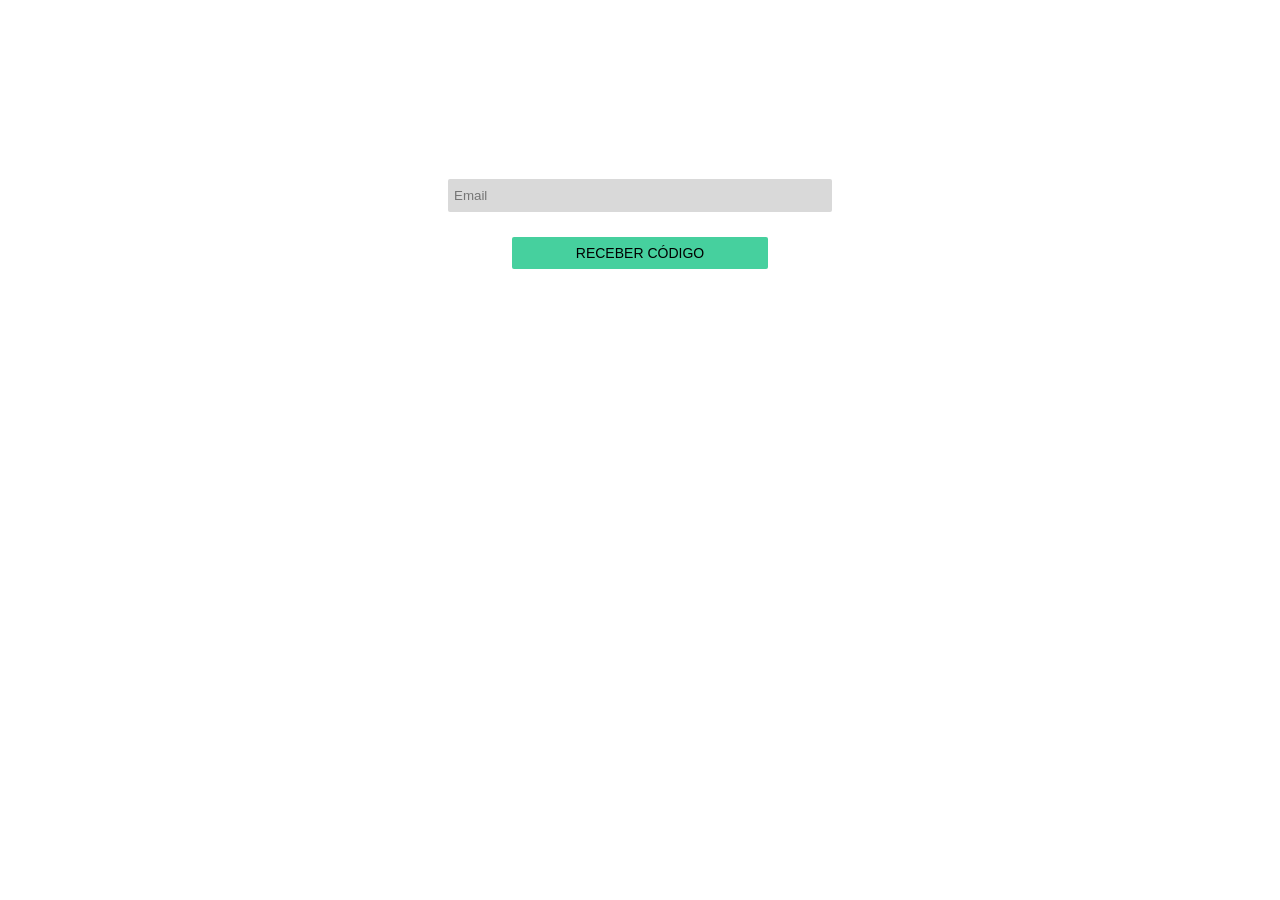
<file: enviar-codigo.html>
<!DOCTYPE html>
<html lang="en">
<head>
    <meta charset="UTF-8">
    <meta http-equiv="X-UA-Compatible" content="IE=edge">
    <meta name="viewport" content="width=device-width, initial-scale=1.0">
    <link rel="stylesheet" href="./css/reset.css">
    <link rel="stylesheet" href="./css/login.css">
    <link rel="stylesheet" href="./css/nova-passe.css">
    <link rel="stylesheet" href="./css/enviar-codigo.css">
    <link rel="stylesheet" href="./css/style.css">

    <title>Nova Palavra Passe</title>
</head>
<body>

    <form action="#" class="form-nova_passe">
        <input type="email" name="" placeholder="Email">
        <button type="submit" class="form-login__btn">Receber código</button>
    </form>
    
</body>
</html>
</file>
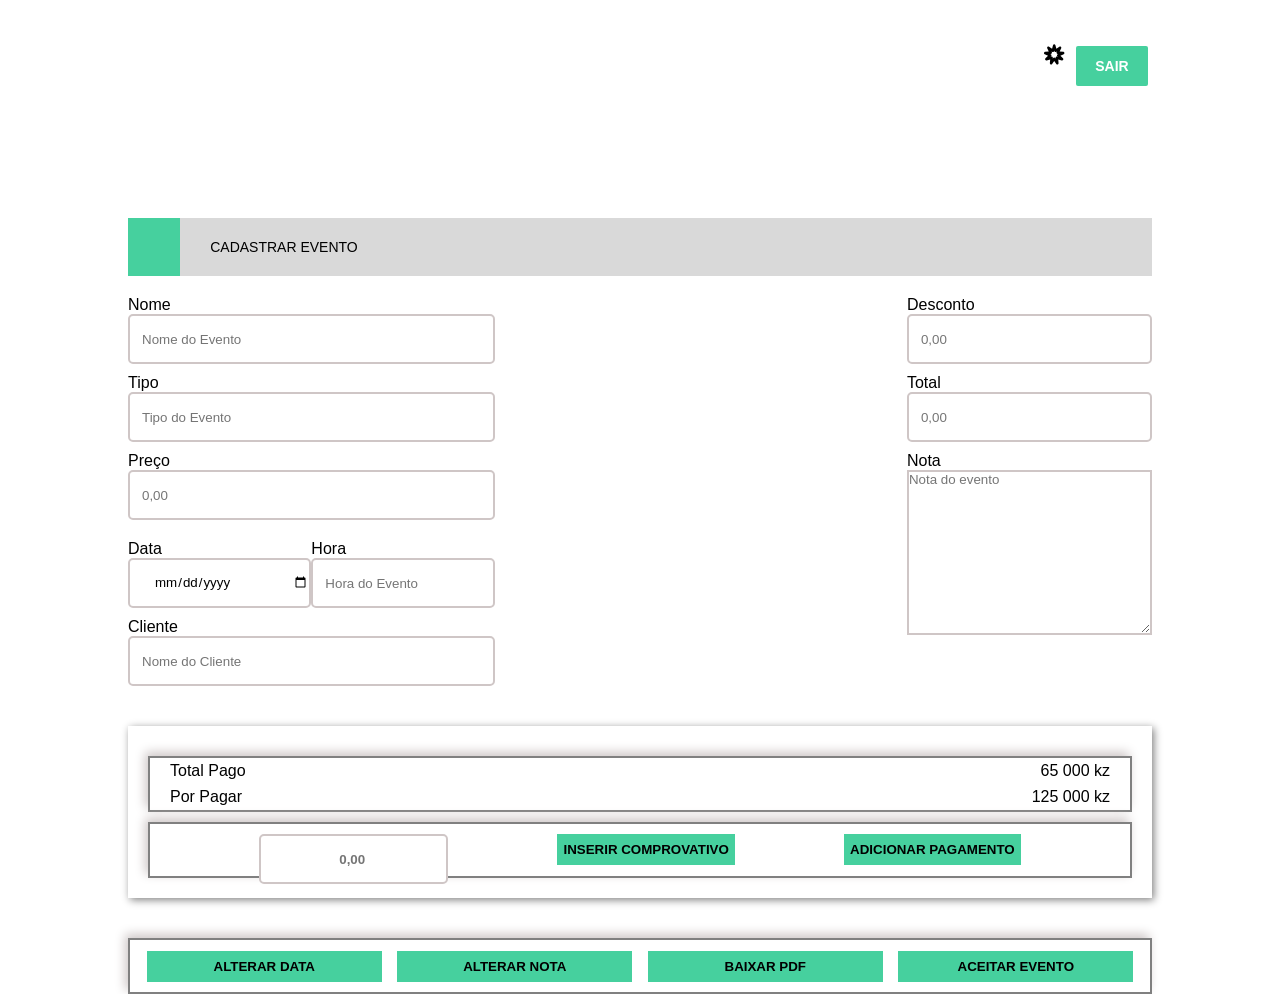
<file: evento.html>
<!DOCTYPE html>
<html lang="en">
<head>
    <meta charset="UTF-8">
    <meta http-equiv="X-UA-Compatible" content="IE=edge">
    <meta name="viewport" content="width=device-width, initial-scale=1.0">
    <link rel="stylesheet" href="./css/reset.css">
    <link rel="stylesheet" href="./css/header.css">
    <link rel="stylesheet" href="./css/registar-despesa.css">
    <link rel="stylesheet" href="./css/cadastrar-event.css">
    <link rel="stylesheet" href="css/evento.css">
    <link rel="stylesheet" href="./css/style.css">

    <title>Evento</title>
</head>
<body>
    <header>
        <nav>
            <ul>
                <li><a href="definicoes.html">
                    <svg xmlns="http://www.w3.org/2000/svg" 
                    width="24px",
                    height='24px',
                    viewBox="0 0 576 512"><!--! Font Awesome Free 6.3.0 by @fontawesome - https://fontawesome.com License - https://fontawesome.com/license/free (Icons: CC BY 4.0, Fonts: SIL OFL 1.1, Code: MIT License) Copyright 2023 Fonticons, Inc. -->
                    <path d="M245.2 0c13.6 0 25.6 9.2 29.1 22.4l22.5 84.4 71.5-50.2c11.2-7.8 26.2-7.2 36.7 1.6s13.7 23.5 7.9 35.8l-37 79.1 87 7.5c13.6 1.2 24.7 11.3 27.1 24.8s-4.6 26.8-17 32.5l-79.2 36.8 61.8 61.7c9.7 9.6 11.6 24.6 4.8 36.4s-20.7 17.6-33.9 14L342.1 364l7.7 87c1.2 13.6-6.9 26.3-19.7 31s-27.2 .1-35-11.1l-50-71.6-50 71.6c-7.8 11.2-22.2 15.7-35 11.1s-20.9-17.4-19.7-31l7.7-87L63.9 386.7c-13.2 3.5-27.1-2.2-33.9-14s-4.8-26.7 4.8-36.4l61.8-61.7L17.4 237.9c-12.4-5.8-19.3-19.1-17-32.5s13.5-23.6 27.1-24.8l87-7.5L77.5 94C71.8 81.6 75 66.9 85.5 58.1s25.5-9.4 36.7-1.6l71.5 50.2 22.5-84.4C219.6 9.2 231.5 0 245.2 0zm0 147l-4.5 16.9c-2.5 9.5-9.6 17.2-18.8 20.5s-19.6 2-27.6-3.7l-14.3-10 7.4 15.8c4.2 8.9 3.7 19.3-1.2 27.8s-13.7 14.1-23.5 14.9l-17.4 1.5 15.9 7.4c8.9 4.1 15.3 12.4 17 22.1s-1.4 19.6-8.4 26.6l-12.4 12.4 16.9-4.5c9.5-2.6 19.7-.3 27.2 6s11.5 15.9 10.6 25.7l-1.5 17.4 10-14.3c5.6-8.1 14.9-12.9 24.7-12.9s19.1 4.8 24.7 12.9l10 14.3-1.5-17.4c-.9-9.8 3.1-19.4 10.6-25.7s17.7-8.6 27.2-6l16.9 4.5-12.4-12.4c-7-6.9-10.1-16.9-8.4-26.6s8-17.9 17-22.1l15.9-7.4-17.4-1.5c-9.8-.8-18.6-6.4-23.5-14.9s-5.4-18.9-1.2-27.8l7.4-15.8-14.3 10c-8.1 5.7-18.4 7-27.6 3.7s-16.3-11-18.8-20.5L245.2 147z"/>
                    </svg>
                </a></li>
                <li><a href="#">Sair</a></li>
            </ul>
            
        </nav>
    </header>


    <main>
        <div class="box-s">
            <div class="box__green"></div>
            <div class="box__title">Cadastrar Evento</div>
        </div>


        <form action="#">
            
            <div class="box">
                <div>
                    <div>
                        <label for="name">Nome</label>
                        <input type="text" name="" placeholder="Nome do Evento" required>
                    </div>


                    <div>
                        <label for="name">Tipo</label>
                        <input type="text" name="" placeholder="Tipo do Evento" required>
                    </div>


                    <div>
                        <label for="name">Preço</label>
                        <input type="number" name="" placeholder="0,00" required>
                    </div>

                    <div class="box box-time">
                        <div>
                            <label for="name">Data</label>
                            <input type="date" name="" placeholder="Data do Evento" required>
                        </div>

                        <div>
                            <label for="name">Hora</label>
                            <input type="datetime" name="" placeholder="Hora do Evento" required>
                        </div>
                      
                    </div>

                   
                        
                    <div>
                        <label for="name">Cliente</label>
                        <input type="text" name="" placeholder="Nome do Cliente">
                        
                    </div>

                </div>

                <div class="space"></div>
            
            
                <div>
                    <div>
                        <label for="name">Desconto</label>
                        <input type="number" name="" placeholder="0,00">
                    </div>
        
        
                    <div>
                        <label for="name">Total</label>
                        <input type="number" name="" placeholder="0,00">
                    </div>


                    <div>
                        <label for="name">Nota</label>
                        <textarea name="" id="" cols="0" rows="5" placeholder="Nota do evento"></textarea>
                    </div>
        
                </div>
            </div>



           <div class="box-border__main">
                <div class="box box-border">
                    <div>
                        <p class="paragraph-title">Total Pago</p>
                        <p class="paragrahp-price">65 000 kz</p>
                    </div>

                    <div>
                        <p class="paragraph-title">Por Pagar</p>
                        <p class="paragrahp-price">125 000 kz</p>
                    </div>
                </div>

                <div class="box box-border">
                    <div>
                        <input type="number" class="number-input" name="" placeholder="0,00">
                    </div>
        
        
                    <div>
                        <button>inserir comprovativo</button>
                        <input type="file" name="" placeholder="0,00" style="display: none;">
                    </div>


                    <div>
                        
                        <button type="submit" class="">Adicionar Pagamento</button>
                    </div>
        
                </div>
           </div>



           <div class="box box-border second">
            <div>
                <button>Alterar Data</button>
            </div>


            <div>
                <button> Alterar Nota</button>
               
            </div>


            <div>
                
                <button>Baixar PDF</button>
            </div>


            <div>
                
                <button type="submit"> Aceitar Evento</button>
            </div>

        </div>

            
           
        </form>

    

        

    </main>

    
</body>
</html>
</file>
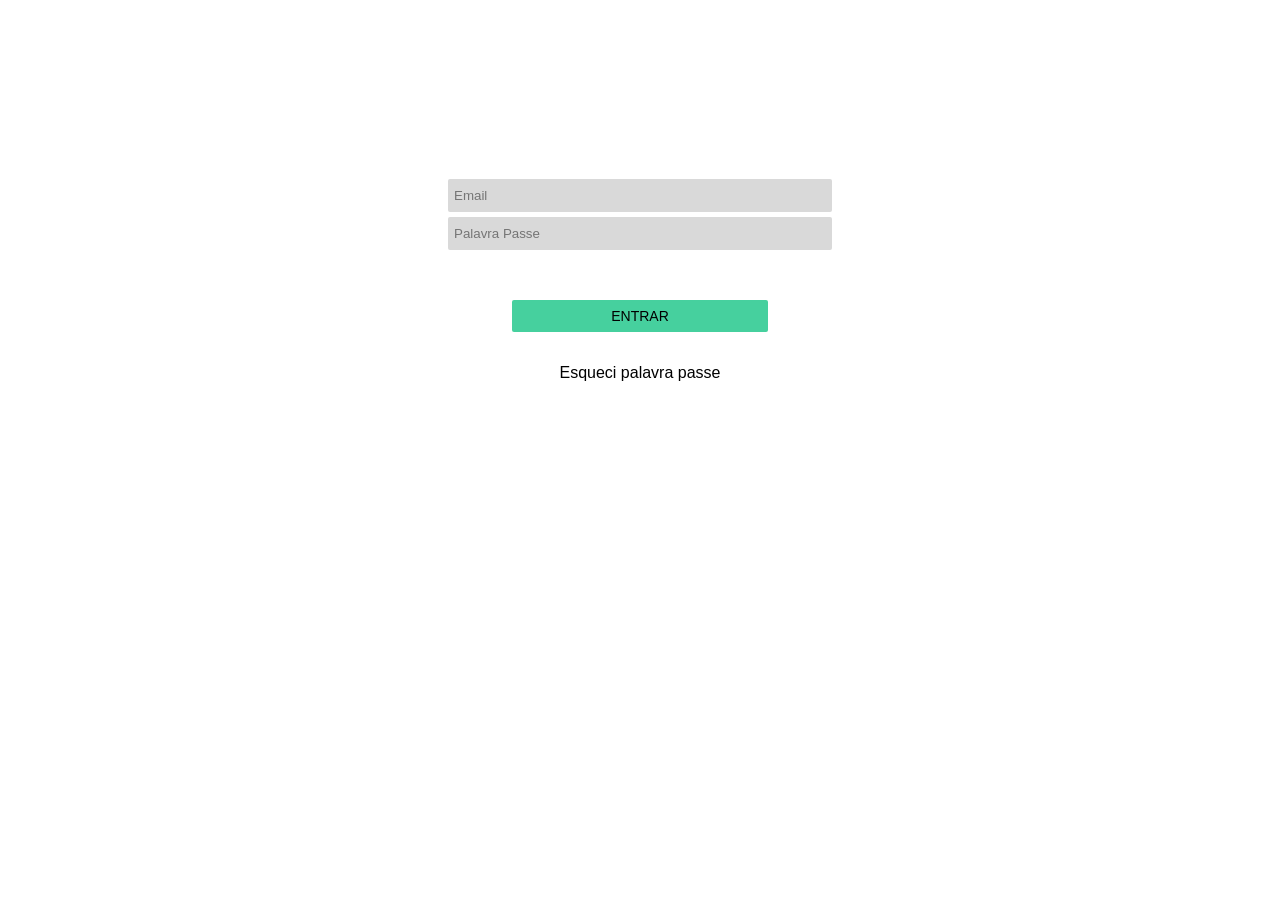
<file: login.html>
<!DOCTYPE html>
<html lang="en">
<head>
    <meta charset="UTF-8">
    <meta http-equiv="X-UA-Compatible" content="IE=edge">
    <meta name="viewport" content="width=device-width, initial-scale=1.0">
    <link rel="stylesheet" href="./css/reset.css">
    <link rel="stylesheet" href="./css/login.css">
    <link rel="stylesheet" href="./css/style.css">
    <title>Login</title>
</head>
<body>
    <form action="#" class="form-login">
        <input type="email" name="" placeholder="Email" required>
        <input type="password" name="" placeholder="Palavra Passe" required>

        <button type="submit" class="form-login__btn">Entrar</button>
        <span class="forget-password"><a href="#">Esqueci palavra passe</a></span>
    </form>
   
    
</body>
</html>
</file>
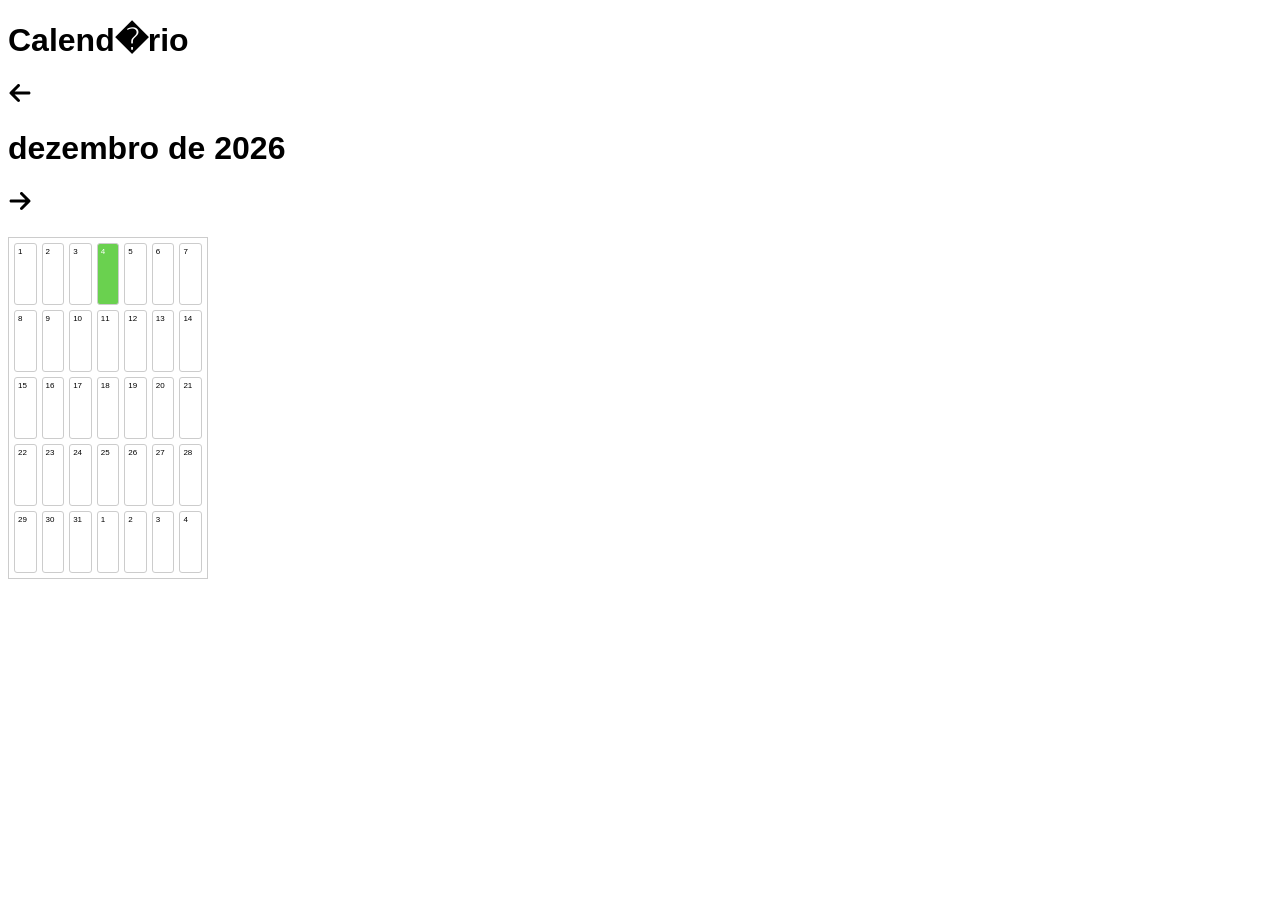
<file: new.html>
<!DOCTYPE html>
<html lang="pt-BR">
<head>
    <meta charset="UTF-8">
    <meta name="viewport" content="width=device-width, initial-scale=1.0">
    <title>Calend�rio</title>
    <style>
        body {
            font-family: Arial, sans-serif;
        }

        table {
            width: 200px; /* Largura fixa de 200px */
            border-collapse: separate;
            border-spacing: 5px; /* Espacamento entre colunas e linhas */
            margin-top: 20px;
        }

        table, th, td {
            border: 1px solid #ccc;
        }

        th, td {
            padding: 0;
            text-align: center;
        }

        th {
            background-color: #f2f2f2;
        }

        td {
            width: 20px; /* Largura reduzida das c�lulas */
            height: 60px; /* Altura das c�lulas */
            position: relative;
            margin: 0; /* Zere as margens para evitar duplica��o de espa�amento */
            border-radius: 3px; /* Arredondamento das bordas */
        }

        td span {
            position: absolute;
            top: 0;
            left: 0;
            font-size: 8px;
            padding: 3px;
            margin: 0; /* Zere as margens para evitar duplica��o de espa�amento */
        }

        td:hover {
            background-color: #e0e0e0;
        }

        .current-day {
            background-color: #6ad14f;
            color: white;
        }
    </style>
</head>
<body>
    <h1>Calend�rio</h1>

    <div class="calendar">
        <div class="calendar-header">
            <span class="prev-month">
                <svg xmlns="http://www.w3.org/2000/svg"
                    width="24px",
                    height='24px',
                    viewBox="0 0 448 512"><!--! Font Awesome Free 6.3.0 by @fontawesome - https://fontawesome.com License - https://fontawesome.com/license/free (Icons: CC BY 4.0, Fonts: SIL OFL 1.1, Code: MIT License) Copyright 2023 Fonticons, Inc. --><path d="M9.4 233.4c-12.5 12.5-12.5 32.8 0 45.3l160 160c12.5 12.5 32.8 12.5 45.3 0s12.5-32.8 0-45.3L109.2 288 416 288c17.7 0 32-14.3 32-32s-14.3-32-32-32l-306.7 0L214.6 118.6c12.5-12.5 12.5-32.8 0-45.3s-32.8-12.5-45.3 0l-160 160z"/>
                </svg>
                
            </span>
            <h1 id="current-month" class="month-label">Janeiro 2023</h1>
            <span class="next-month">
                <svg xmlns="http://www.w3.org/2000/svg" 
                width="24px",
                height='24px',
                viewBox="0 0 448 512"><!--! Font Awesome Free 6.3.0 by @fontawesome - https://fontawesome.com License - https://fontawesome.com/license/free (Icons: CC BY 4.0, Fonts: SIL OFL 1.1, Code: MIT License) Copyright 2023 Fonticons, Inc. --><path d="M438.6 278.6c12.5-12.5 12.5-32.8 0-45.3l-160-160c-12.5-12.5-32.8-12.5-45.3 0s-12.5 32.8 0 45.3L338.8 224 32 224c-17.7 0-32 14.3-32 32s14.3 32 32 32l306.7 0L233.4 393.4c-12.5 12.5-12.5 32.8 0 45.3s32.8 12.5 45.3 0l160-160z"/>
                </svg>
            </span>
        </div>
        <table>
            
            <tbody id="calendar-body">
                <!-- Aqui voce pode adicionar dinamicamente os dias do mes -->
            </tbody>
        </table>
    </div>

    <script>
        const prevMonthButton = document.querySelector('.prev-month');
        const nextMonthButton = document.querySelector('.next-month');
        const currentMonthDisplay = document.getElementById('current-month');
        const calendarBody = document.getElementById('calendar-body');

        function generateCalendar() {
            const currentDate = new Date();
            const firstDayOfMonth = new Date(currentDate.getFullYear(), currentDate.getMonth(), 1);
            const lastDayOfMonth = new Date(currentDate.getFullYear(), currentDate.getMonth() + 1, 0);
            const today = currentDate.getDate();

            let day = new Date(firstDayOfMonth);

            currentMonthDisplay.textContent = new Intl.DateTimeFormat('pt-BR', { year: 'numeric', month: 'long' }).format(currentDate);


            calendarBody.innerHTML = '';

            while (day <= lastDayOfMonth) {
                const row = document.createElement('tr');

                for (let i = 0; i < 7; i++) {
                    const cell = document.createElement('td');
                    cell.style.width = '20px'; /* Largura reduzida das c�lulas */
                    cell.style.height = '60px'; /* Altura das c�lulas */
                    cell.style.position = 'relative'; /* Garante que a posi��o seja relativa */
                    cell.style.margin = '0'; /* Zere as margens para evitar duplica��o de espa�amento */
                    cell.style.borderRadius = '3px'; /* Arredondamento das bordas */

                    const span = document.createElement('span');
                    span.textContent = day.getDate();
                    span.style.fontSize = '8px';
                    span.style.padding = '3px';
                    span.style.margin = '0'; /* Zere as margens para evitar duplica��o de espa�amento */

                    cell.appendChild(span);

                    if (day.getDate() === today && day.getMonth() === currentDate.getMonth()) {
                        cell.classList.add('current-day');
                    }

                    row.appendChild(cell);
                    day.setDate(day.getDate() + 1);
                }

                calendarBody.appendChild(row);
            }
        }

        // Logica para navegar para o mes anterior
prevMonthButton.addEventListener('click', () => {
    currentDate.setMonth(currentDate.getMonth() - 1);
    generateCalendar();
});

// Logica para navegar para o proximo mes
nextMonthButton.addEventListener('click', () => {
    currentDate.setMonth(currentDate.getMonth() + 1);
    generateCalendar();
});


        generateCalendar();
    </script>
</body>

</html>
</file>
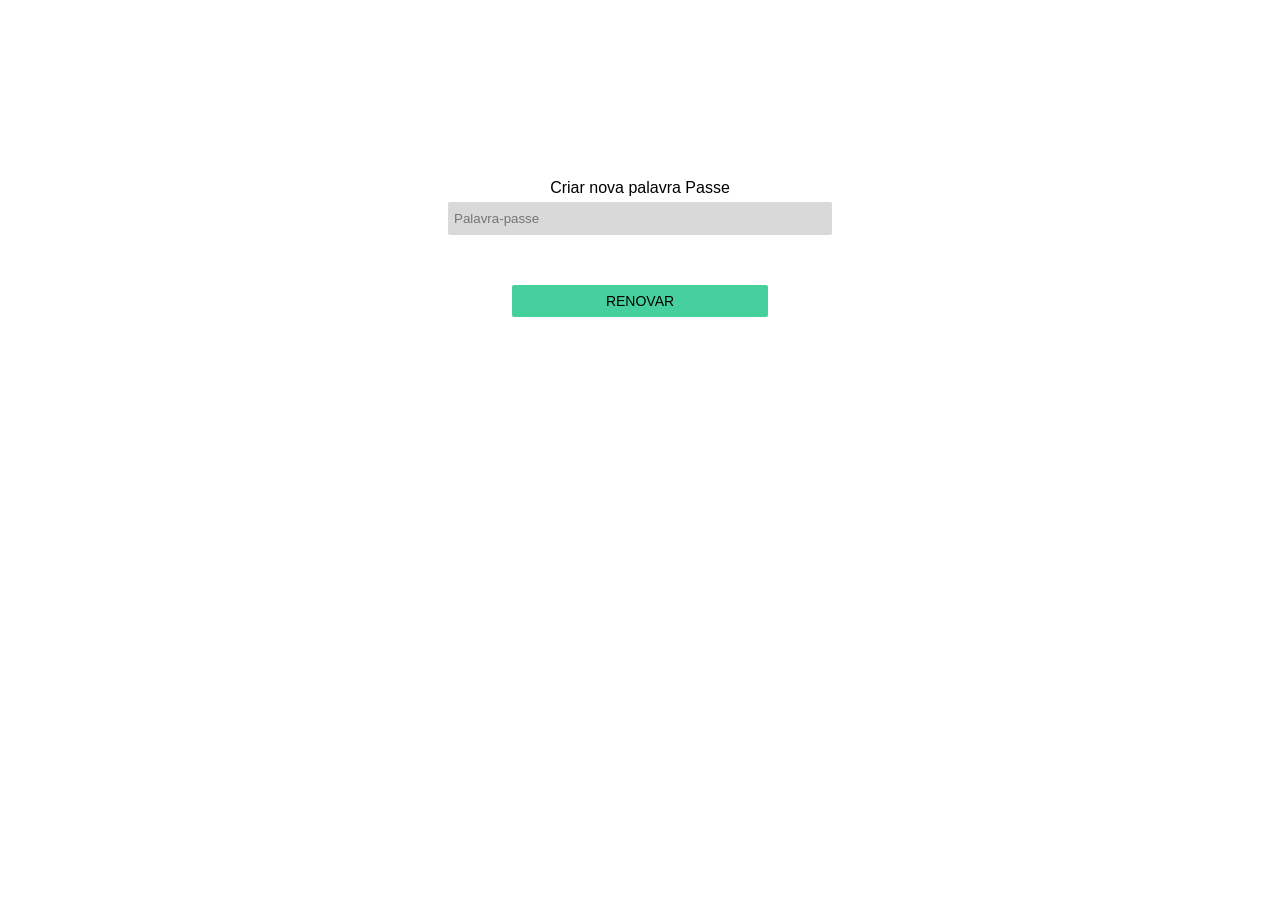
<file: nova-passe.html>
<!DOCTYPE html>
<html lang="en">
<head>
    <meta charset="UTF-8">
    <meta http-equiv="X-UA-Compatible" content="IE=edge">
    <meta name="viewport" content="width=device-width, initial-scale=1.0">
    <link rel="stylesheet" href="./css/reset.css">
    <link rel="stylesheet" href="./css/login.css">
    <link rel="stylesheet" href="./css/nova-passe.css">
    <link rel="stylesheet" href="./css/style.css">

    <title>Nova Palavra Passe</title>
</head>
<body>

    <form action="#" class="form-nova_passe">
        
        <h2 class="title-passe">Criar nova palavra Passe</h2>
        <input type="password" name="" placeholder="Palavra-passe" required>
        <button type="submit" class="form-login__btn">Renovar</button>
    </form>
    
</body>
</html>
</file>
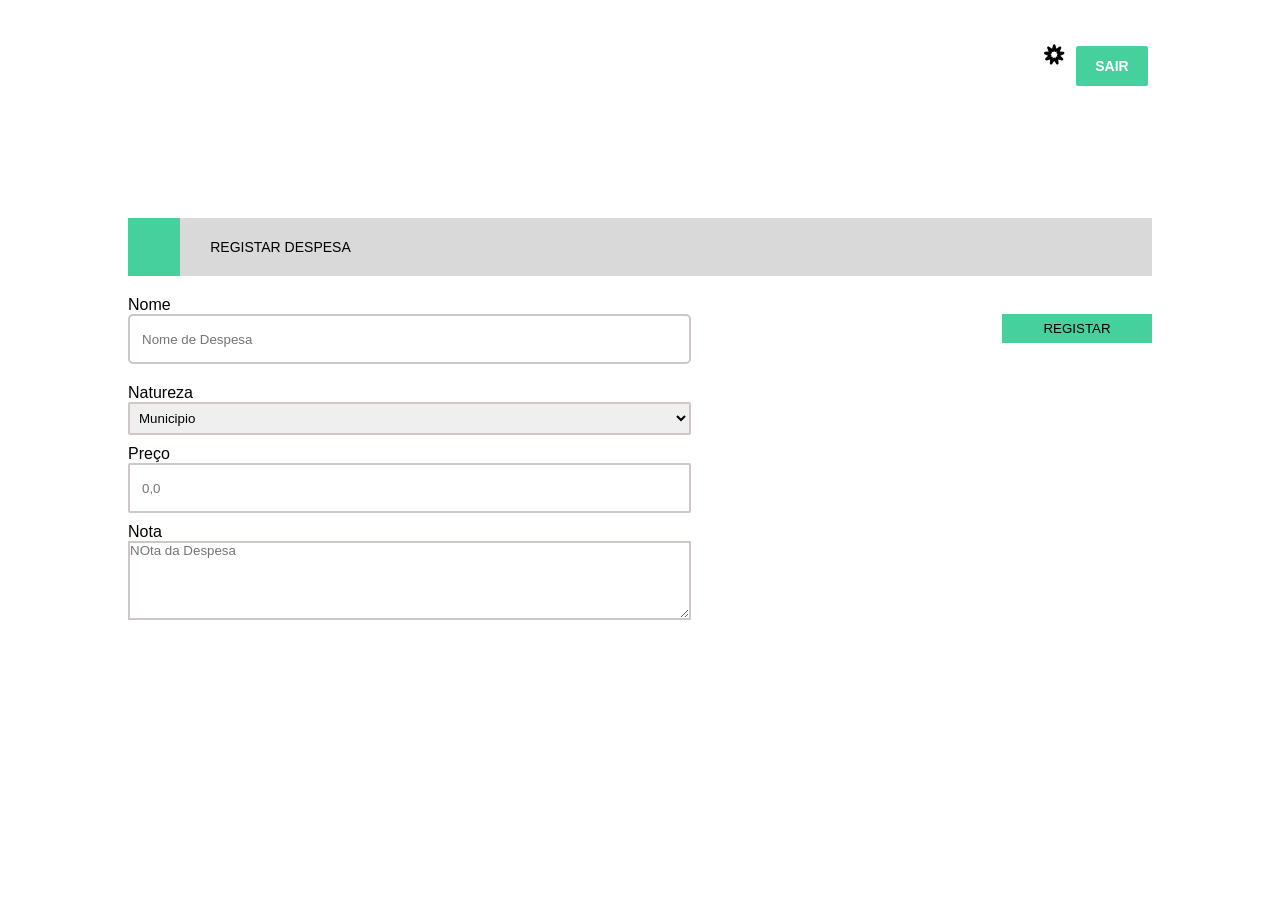
<file: registar-despesa.html>
<!DOCTYPE html>
<html lang="en">
<head>
    <meta charset="UTF-8">
    <meta http-equiv="X-UA-Compatible" content="IE=edge">
    <meta name="viewport" content="width=device-width, initial-scale=1.0">
    <link rel="stylesheet" href="./css/reset.css">
    <link rel="stylesheet" href="./css/header.css">
    <link rel="stylesheet" href="./css/registar-despesa.css">
    <link rel="stylesheet" href="./css/style.css">

    <title>Registar Despesa</title>
</head>
<body>
    <header>
        <nav>
            <ul>
                <li><a href="definicoes.html">
                    <svg xmlns="http://www.w3.org/2000/svg" 
                    width="24px",
                    height='24px',
                    viewBox="0 0 576 512"><!--! Font Awesome Free 6.3.0 by @fontawesome - https://fontawesome.com License - https://fontawesome.com/license/free (Icons: CC BY 4.0, Fonts: SIL OFL 1.1, Code: MIT License) Copyright 2023 Fonticons, Inc. -->
                    <path d="M245.2 0c13.6 0 25.6 9.2 29.1 22.4l22.5 84.4 71.5-50.2c11.2-7.8 26.2-7.2 36.7 1.6s13.7 23.5 7.9 35.8l-37 79.1 87 7.5c13.6 1.2 24.7 11.3 27.1 24.8s-4.6 26.8-17 32.5l-79.2 36.8 61.8 61.7c9.7 9.6 11.6 24.6 4.8 36.4s-20.7 17.6-33.9 14L342.1 364l7.7 87c1.2 13.6-6.9 26.3-19.7 31s-27.2 .1-35-11.1l-50-71.6-50 71.6c-7.8 11.2-22.2 15.7-35 11.1s-20.9-17.4-19.7-31l7.7-87L63.9 386.7c-13.2 3.5-27.1-2.2-33.9-14s-4.8-26.7 4.8-36.4l61.8-61.7L17.4 237.9c-12.4-5.8-19.3-19.1-17-32.5s13.5-23.6 27.1-24.8l87-7.5L77.5 94C71.8 81.6 75 66.9 85.5 58.1s25.5-9.4 36.7-1.6l71.5 50.2 22.5-84.4C219.6 9.2 231.5 0 245.2 0zm0 147l-4.5 16.9c-2.5 9.5-9.6 17.2-18.8 20.5s-19.6 2-27.6-3.7l-14.3-10 7.4 15.8c4.2 8.9 3.7 19.3-1.2 27.8s-13.7 14.1-23.5 14.9l-17.4 1.5 15.9 7.4c8.9 4.1 15.3 12.4 17 22.1s-1.4 19.6-8.4 26.6l-12.4 12.4 16.9-4.5c9.5-2.6 19.7-.3 27.2 6s11.5 15.9 10.6 25.7l-1.5 17.4 10-14.3c5.6-8.1 14.9-12.9 24.7-12.9s19.1 4.8 24.7 12.9l10 14.3-1.5-17.4c-.9-9.8 3.1-19.4 10.6-25.7s17.7-8.6 27.2-6l16.9 4.5-12.4-12.4c-7-6.9-10.1-16.9-8.4-26.6s8-17.9 17-22.1l15.9-7.4-17.4-1.5c-9.8-.8-18.6-6.4-23.5-14.9s-5.4-18.9-1.2-27.8l7.4-15.8-14.3 10c-8.1 5.7-18.4 7-27.6 3.7s-16.3-11-18.8-20.5L245.2 147z"/>
                    </svg>
                </a></li>
                <li><a href="#">Sair</a></li>
            </ul>
            
        </nav>
    </header>


    <main>
        <div class="box-s">
            <div class="box__green"></div>
            <div class="box__title">registar despesa</div>
        </div>


       <form action="" class="box">
        <div>
            <div>
                <label for="name">Nome</label>
                <input type="text" name="" placeholder="Nome de Despesa" required>
            </div>
    
            <button class="box-btn" type="submit">Registar</button>
    
        </div>
        <div class="main-content">

            <div>
                <label for="name">Natureza</label>
                <select name="select" required>
                    <option value="" class="option-label" selected>Municipio</option>
                    <option value="">Cunene</option>
                    <option value="">Huila</option>
                    <option value="">Huambo</option>
                    <option value="">Luanda</option>
                    <option value="">Bie</option>
                    <option value="">Kwanza sul</option>
                    <option value="">Kwanza Norte</option>
                    <option value="">Benguela</option>
                    <option value="">Namibe</option>
                    <option value="">Zaire</option>
                    
                </select>
                
            </div>
    
    
            <div>
                <label for="name">Preço</label>
                <input type="text" name="" placeholder="0,0" required>
            </div>
    
            <div>
                <label for="name">Nota</label>
                <textarea name="" id="" cols="0" rows="5" placeholder="NOta da Despesa" required></textarea>
            </div>
           
        
        </div>
    
    
    </form>

        

        

    </main>

    
</body>
</html>
</file>
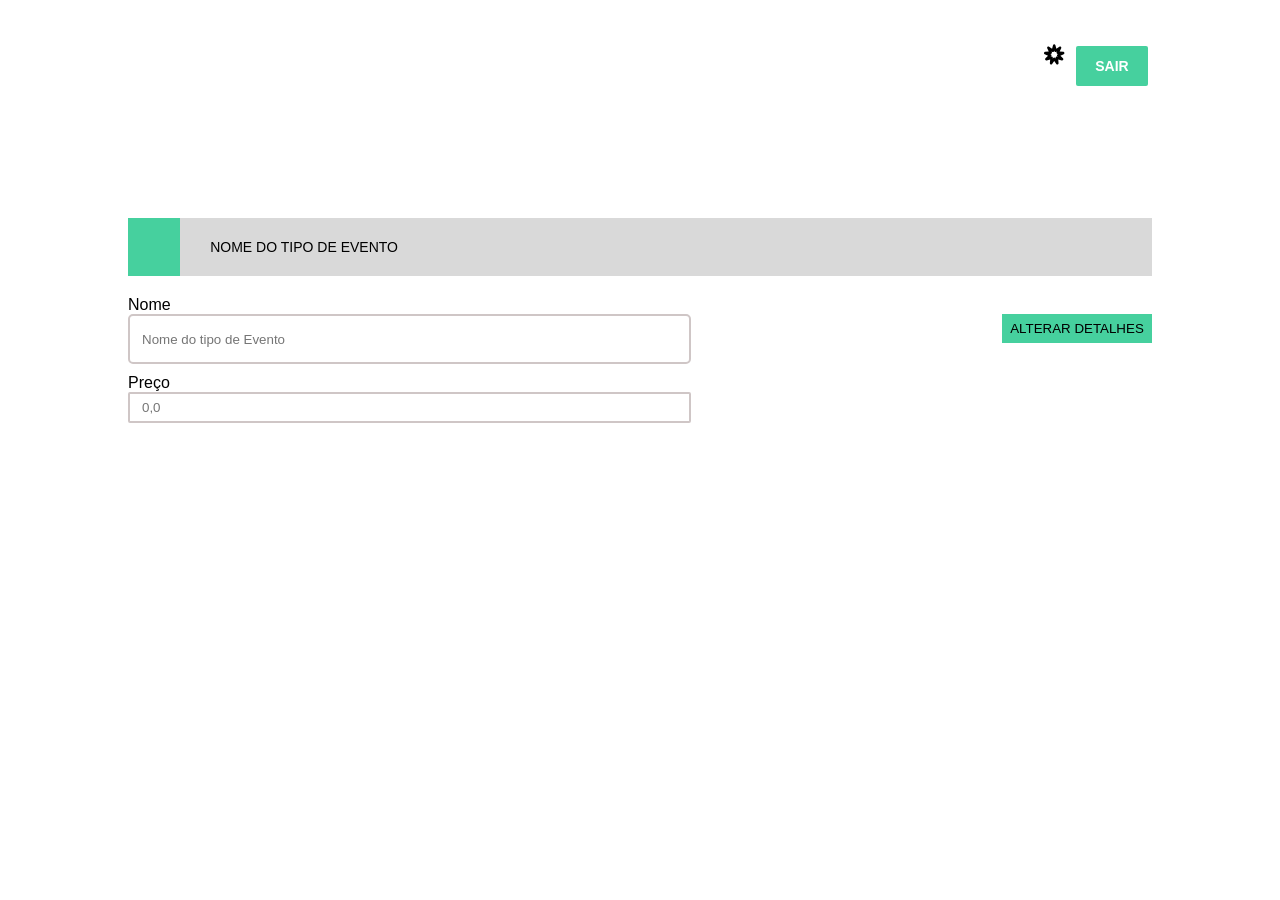
<file: tipo-evento.html>
<!DOCTYPE html>
<html lang="en">
<head>
    <meta charset="UTF-8">
    <meta http-equiv="X-UA-Compatible" content="IE=edge">
    <meta name="viewport" content="width=device-width, initial-scale=1.0">
    <link rel="stylesheet" href="./css/reset.css">
    <link rel="stylesheet" href="./css/header.css">
    <link rel="stylesheet" href="./css/registar-despesa.css">
    <link rel="stylesheet" href="./css/tipo-evento.css">
    <link rel="stylesheet" href="./css/style.css">

    <title>Registar Despesa</title>
</head>
<body>
    <header>
        <nav>
            <ul>
                <li><a href="definicoes.html">
                    <svg xmlns="http://www.w3.org/2000/svg" 
                    width="24px",
                    height='24px',
                    viewBox="0 0 576 512"><!--! Font Awesome Free 6.3.0 by @fontawesome - https://fontawesome.com License - https://fontawesome.com/license/free (Icons: CC BY 4.0, Fonts: SIL OFL 1.1, Code: MIT License) Copyright 2023 Fonticons, Inc. -->
                    <path d="M245.2 0c13.6 0 25.6 9.2 29.1 22.4l22.5 84.4 71.5-50.2c11.2-7.8 26.2-7.2 36.7 1.6s13.7 23.5 7.9 35.8l-37 79.1 87 7.5c13.6 1.2 24.7 11.3 27.1 24.8s-4.6 26.8-17 32.5l-79.2 36.8 61.8 61.7c9.7 9.6 11.6 24.6 4.8 36.4s-20.7 17.6-33.9 14L342.1 364l7.7 87c1.2 13.6-6.9 26.3-19.7 31s-27.2 .1-35-11.1l-50-71.6-50 71.6c-7.8 11.2-22.2 15.7-35 11.1s-20.9-17.4-19.7-31l7.7-87L63.9 386.7c-13.2 3.5-27.1-2.2-33.9-14s-4.8-26.7 4.8-36.4l61.8-61.7L17.4 237.9c-12.4-5.8-19.3-19.1-17-32.5s13.5-23.6 27.1-24.8l87-7.5L77.5 94C71.8 81.6 75 66.9 85.5 58.1s25.5-9.4 36.7-1.6l71.5 50.2 22.5-84.4C219.6 9.2 231.5 0 245.2 0zm0 147l-4.5 16.9c-2.5 9.5-9.6 17.2-18.8 20.5s-19.6 2-27.6-3.7l-14.3-10 7.4 15.8c4.2 8.9 3.7 19.3-1.2 27.8s-13.7 14.1-23.5 14.9l-17.4 1.5 15.9 7.4c8.9 4.1 15.3 12.4 17 22.1s-1.4 19.6-8.4 26.6l-12.4 12.4 16.9-4.5c9.5-2.6 19.7-.3 27.2 6s11.5 15.9 10.6 25.7l-1.5 17.4 10-14.3c5.6-8.1 14.9-12.9 24.7-12.9s19.1 4.8 24.7 12.9l10 14.3-1.5-17.4c-.9-9.8 3.1-19.4 10.6-25.7s17.7-8.6 27.2-6l16.9 4.5-12.4-12.4c-7-6.9-10.1-16.9-8.4-26.6s8-17.9 17-22.1l15.9-7.4-17.4-1.5c-9.8-.8-18.6-6.4-23.5-14.9s-5.4-18.9-1.2-27.8l7.4-15.8-14.3 10c-8.1 5.7-18.4 7-27.6 3.7s-16.3-11-18.8-20.5L245.2 147z"/>
                    </svg>
                </a></li>
                <li><a href="#">Sair</a></li>
            </ul>
            
        </nav>
    </header>


    <main>
        <div class="box-s">
            <div class="box__green"></div>
            <div class="box__title">nome do tipo de evento</div>
        </div>


       <form action="" class="box">
        <div>
            <div>
                <label for="name">Nome</label>
                <input type="text" name="" placeholder="Nome do tipo de Evento" required>
            </div>
    
            <button class="box-btn" type="submit">alterar detalhes</button>
    
        </div>

        
       </form>

        <div class="main-content">

     


            <div>
                <label for="name">Preço</label>
                <input type="text" name="" placeholder="0,0">
            </div>

       
    
        </div>

        

    </main>

    
</body>
</html>
</file>
<file: css/header.css>
header, main {
    width: 80%;
    margin: 0 auto;
    margin-top: 42px;
}


nav ul {
    display: flex;
    justify-content: flex-end;
}

nav ul li {
    margin: 4px;
    list-style: none;
}

nav ul li:first-child {
    margin-top: 1px;
}

nav ul li:last-child {
    width: 72px;
    height: 40px;
    line-height: 40px;
    border-radius: 2px;
    background-color: #46d09e;
    text-align: center;
    font-weight: bold;
   
    font-size: 14px;
}

nav ul li:last-child a {
    color: #fff;
}

nav ul li a {
    text-decoration: none;
    text-transform: uppercase;
}

.box {
    display: flex;
    align-items: center;
    
}



.box__green {
    width: 55px;
    padding: 12px 0;
    background-color: rgb(14, 184, 14);

}

.box__title {
    padding: 4px 0;
    width: 100%;
    background-color: rgb(207, 198, 198);
    text-indent: 30px;
    text-transform: uppercase;
    font-size: 14px;
}
</file>
<file: css/registar-despesa.css>
main {
    margin-top: 10%;
}
.box-s {
    display: flex;
    justify-content: space-between;
    height: 58px;
    line-height: 58px;
    align-items: center;
}
.box {
    justify-content: space-between;
    flex-direction: column;
    align-items: start;
}
.box div {
    margin-top: 10px;
}
.box > div:first-child {
    display: flex;
    width: 55%;
    justify-content: space-between;
}

@media (max-width:600px){
    .box > div:first-child {
        width:100%;
    }
}


.box > div:first-child div {
    width: 100%;
    margin-right: 0px;
}

.box input {
    
    width:100%;
    
    height: 50px;
    text-indent: 12px;
    border: 2px solid rgb(207, 198, 198);
    border-radius: 5px;
    
}

.box {
    position: relative;
}
.box button {
    position: absolute;
    right: 0;
    width:30%;
    max-width: 150px;
    padding: 7px 0;
    margin-top: 28px;
    background-color: rgb(15, 225, 15);
    text-transform: uppercase;

}


.box__green,
.box__title {
    display: flex;
    align-items: center;
    justify-content: center;
    height: 58px;
    line-height: 58px;
    
}

.box__title {
    justify-content: flex-start;
    
}

.box__title a {
    text-indent: 10px;
}
.number {
    font-weight: normal;
    font-size: 24px;
}

.box__title a {
    font-weight: normal;
    color: #000;
    font-size: 16px;
    display: inline-block;
   
}




.box .btn-dados {
    position: absolute;
    right: 0;
    width: 30%;
    margin-top: 98px;
    background-color: gray;
}

@media (max-width:600px){
    .box {
        position: relative;
    }
    .box button {
        display: block;
        width: 100%;
        max-width: 100%;
    }
    .box-btn {
        position: absolute;
        
        bottom: -50px;
        
    }
    .box .btn-dados {
        width: 100%;
    }

    .btn-dados {
        position: absolute;
        bottom: -98px;
        
    }
    
}
.main-content {
    width: 100%;
}

.main-content div {
    margin: 10px 0;
    width: 55%;
    
}
@media (max-width:600px){
    .main-content div {
        width: 100%;
    }
}


.main-content div input {
    display: block;
    width: 100%;
    text-indent: 12px;
    border: 2px solid rgb(207, 198, 198);
    border-radius: 2px;
    padding: 6px 0;
}
@media (max-width:600px){
    .main-content div textarea,
    .main-content div input {
        width: 100%;
    }

}


.main-content div textarea {
    display: block;
    width: 100%;
   
    border: 2px solid rgb(207, 198, 198);
}

.main-content select {
    display: block;
    width: 100%;
    border: 2px solid rgb(207, 198, 198);
    padding: 6px 0;
    border-radius: 2px;
    text-indent: 5px;

}

@media (max-width:600px){
    
    .box {
        display: block;
    }
}
</file>
<file: css/cadastrar-cliente.css>
.box > div:first-child {
    flex-direction: column
}
</file>
<file: css/home.css>
body {
    font-family: Arial, sans-serif;
}

table {
    width: 100%; /* Largura fixa de 400px */
    max-width:1000px;
    border-collapse: separate;
    border-spacing: 10px; /* Espacamento entre colunas e linhas */
    margin-top: 20px;
    margin-left: auto;
    margin-right: auto;
    
    padding: 10px;
}

.cell-style {
    width:112.11px; 
    height:115.92px; 
    position:relative; 
    margin:0; 
    border-radius:6px; 
            
}



@media (max-width:500px){
    table {
        width:300px;
        border-collapse: collapse;
        margin: 20px auto;
    }

    .cell-style {
        height: 60px;
        border-radius: 0;
    }
    
}


 th, td {
    border: 1px solid #ccc;
}

th, td {
    padding: 0;
    text-align: center;
}

th {
    background-color: #f2f2f2;
}

td {
    width: 30px; /* Largura reduzida das c�lulas */
    height: 60px; /* Altura das c�lulas */
    position: relative;
    margin: 0; /* Zere as margens para evitar duplica��o de espa�amento */
    border-radius: 6px; /* Arredondamento das bordas */
}

td span {
    position: absolute;
    top: 0;
    left: 0;
    font-size: 8;
    padding: 3px;
    margin: 0; /* Zere as margens para evitar duplica��o de espa�amento */
}

td:hover {
    background-color: #e0e0e0;
}



.calendar-header {
    text-align: center;
}


.content-image {
    width: 100%;
    margin: 0 auto;
    height: 250px;
    background-color: gray;
    margin-top: 118px;
}


.box-home {
    display: flex;
    justify-content: space-between;
    margin: 16px 0;
}
.box-home .box-s {
    width: 100%;
    margin: 0px 4px;
}




@media (max-width:800px){
    .box-home {
        flex-direction: column;
    }

    .box-home .box-s {
        margin: 4px 0;
    }

    .box__title a {
        width: 100%;
        max-width: 515px;
        color: #000;
        font-weight: normal;
        font-size: 18px;
       
    }
    
}





.month-label {
    text-transform: uppercase;
    font-size: 40px;
    display: inline-block;
}


@media (max-width:750px){
    .month-label {
        font-size: 25px;
    }
}

@media (max-width:500px){
    .month-label {
        font-size: 16px;
    }
}


.box-home--end {
    flex-direction: column;
    margin: 18px 0;
}


.box-home--end .box-s {
    
    margin: 4px 0;


}
/* .box__green, */
/* .box__title {
    margin: 4px 0;
}
.number,
.text {
    text-align: center;
    margin: 4px 0;
    padding: 3px;
} */



.text {
    text-align: left;
}


.border {
   
    width: 100%;
    max-width: 1000px;
    box-shadow: 3px 5px 15px  gray;
    margin: 4px auto;
    padding-top: 10px;
    border-radius: 2px;
}

@media (max-width:500px){
    .border {
        border : none;
    }
}




.prev-month,
.next-month {
    margin: 0 9px;
    background-color: black;
    width: 80px;
    height: 80px;
    display: inline-block;
    border-radius: 50%;
}

svg.svg-icon {
    display: inline-block;
    width: 60px;
    height: 60px;
}

@media (max-width:500px){
    svg.svg-icon {
        width: 20px;
        height: 20px;
    }

    .prev-month,
    .next-month {
        width: 35px;
        height: 35px;
    }
}


@media (max-width:750px){
    svg.svg-icon {
        width: 40px;
        height: 40px;
    }

    .prev-month,
    .next-month {
        width: 55px;
        height: 55px;
    }
}



.svg-icon{
    margin-top: 7px;
}


.weekdays-row th {
    width: 40px;
    padding: 4px;
    background-color: transparent;
    border: none;
}

td.current-month-day {
    background-color: #d9d9d9;
    opacity: 100%;
    font-size: 15px;
}

td.no-current-month-day {
    background-color: #d9d9d9;
    opacity: 40%;
    font-size: 30px;
}

td.current-day {
    background-color: #46d09e;
    color: white;
    font-size: 30px;
}



@media (max-width:450px){

    header, main {
        width: 95%;
        margin: 0 auto;
        margin-top: 42px;
    }
    
    
    .box__title a {
        font-size: 14px;
        text-indent: -6px;
        text-align: center;

    }
}


@media (max-width:500px){
    table {
        width:100%;
        font-size: 4px;
    }
    .weekday {
        font-size: 16px;
    }


    th, td {
        padding: 5px;
    }
}
</file>
<file: css/style.css>
/*GLOBAL*/

:root {
    --main-color: #46d09e;
    --secondary-color: #d9d9d9;
}

/*cadastrar cliente*/
.box__green {
    background-color: var(--main-color);
}
.box button {
    background-color: var(--main-color);
    cursor: pointer;
}
.box .btn-dados {
    background-color: var(--secondary-color);
}
.box__info,
.box__title {
    background-color: var(--secondary-color);

}



.form-login__btn {
    background-color: var(--main-color);
}


.form-login input,
.form-nova_passe input {
    background-color: var(--secondary-color);
}
</file>
<file: css/cadastrar-event.css>
.box {
    flex-direction: row;
   
}

.box div:first-child {
    display: block;
    width: auto;

}

.space {
    margin: 0 8px;
}


select {
    display: block;
    width: 100%;
    border: 2px solid rgb(207, 198, 198);
    padding: 6px 0;
    border-radius: 2px;
    text-indent: 5px;

}

textarea {
    display: block;
    width: 100%;
    height: 165px;
   
    border: 2px solid rgb(207, 198, 198);
}


input[type="number"].number-input,
.box button  {
    position: relative;
    width: 100%;
    margin: 0;
    padding: 8px 6px;
    text-align: center;
    font-weight: bold;
    max-width: 100%;

}




.box-border {
    display: flex;
    justify-content: space-evenly;
    margin-top: 40px;
    border: 2px solid gray;
    box-shadow: -3px -4px 10px #cfc8c8;
    height: 56px;
}



@media (max-width:715px){
    .box-border {
        flex-direction: column;
        height: 100%;
    }
    .box-border > div:first-child {
        padding-top: 5px;
    }

    .box-border > div:first-child,
    .box-border div {
        width: 90%;
        margin: 8px auto;
    }



    .box-time {
        display: flex;
        flex-direction: column;
    }


    textarea {
        height: 222px;
    }
}
</file>
<file: css/definicoes.css>
.content-image {
    width: 100%;
    margin: 0 auto;
    height: 120px;
    background-color: gray;
    margin-top: 118px;
}

.box {
    display: flex;
    justify-content: space-between;
    align-items: flex-start;
    margin-top: 40px;
}

.box-s {
    display: flex;
    margin: 6px 0;
}

.box__green {
    width: 40px;
}

@media (max-width:600px){
    .box {
        flex-direction: column;
        align-items: normal;
    }
    .box-s {
       display: block;
        width: 100%;
    }
    .box__green {
        display: none;
    }
    .box__title {
        position:relative;
        width: auto;
        padding-left: 5px;;
    }


    .box__title::before {
        position: absolute;
        display: inline-block;
        content: ' ';
        width: 30px;
        height: 24px;
        background-color: #46d09e;
        left: 0;
        top: 0;
        
        
        
    }

}

.box__green {
    background-color: #46d09e;
}

.box__title {
    background-color: #d9d9d9;
}
</file>
<file: css/modal.css>
.overlay {
    position: fixed;
    z-index: 1;
    left: 0;
    top: 0;
    width: 100%;
    height: 100%;
    background-color: rgba(0, 0, 0, 0.5);
    display: none;
    border-radius: 0;
  }
  
  .modal {
    position: fixed;
    z-index: 2;
    left: 50%;
    top: 50%;
    transform: translate(-50%, -50%);
    width: 407px;
    /* width: 85%; */
    height: 406px;
    border-radius: 3px;
    background-color: #fff;
    border: 1px solid #ccc;
    box-shadow: 0px 2px 6px rgba(0, 0, 0, 0.3);
    display: none;
  }

  @media (max-width:600px){
    .modal {
        width: 85%;
    }
  }

.modal-btn__open {
    cursor: pointer;
    width: 100%;
    margin: 0 auto;
    text-align: left;

  }
  
  .modal-content {
    position: relative;
    width: 100%;
    height: 100%;
    padding: 10px;
  }

  .modal-box {
    width: 100%;
  }
  
  .modal-box-content h3 {
    font-size: 1.3rem;
    color: #333;
    text-align: center;
    margin: 40px 0 20px 0px;
    font-weight: bolder;
  }
  
  .modal-box-section {
    width: 70%;
    margin: 0 auto;
    display: flex;
    justify-content: space-around;
    flex-direction: column;
    
  }
  
.modal-box-section ul {
    margin-top: 30px;
}
.modal-box-section ul li {
    list-style: disc;
}
  
  
  
  .modal-box-section-btn {
      display: block;
      width: 183px;
      /* width: 80%; */
      background-color: #46d09e;
      height: 42px;
      line-height: 42px;
     
      text-align: center;
      font-weight: bold;
      color: #fff;
      cursor: pointer;
      font-size: .875rem;
  
      margin-top: 40px;
      margin-left: auto;
      margin-right: auto;
      
    
  }

@media (max-width:600px){
    .modal-box-section-btn {
        width: 80%;
    }

}
  
  
  .modal-box-archive .modal-box-content h3 {
    font-size: 12px;
    font-weight: normal;
    padding-bottom: 20px;
  }
  
  
  
  .modal-btn__close{
    display: block;
    position: absolute;
    right: 10px;
    top: 5px;
    cursor: pointer;
    width: 20px;
    height: 20px;
    background-color: #46d09e;
    opacity: 50%;
    border-radius: 50%;
  }
  .modal-box-archive-file {
    display: block;
    width: 171px;
    margin-top: -55px;
    margin-left: auto;
    margin-bottom: 20px;
    margin-right: auto;
    height: 33px;
    line-height: 33px;
    border-radius: 2px;
    border: 1px solid rgba(217, 217, 217, 0.8509803922);
    text-align: center;
  }

.form-modal {
    display: flex;
    justify-content: space-between;
    align-items: center;
    flex-direction: column;

}

  .box-input {
    width: 100%;
    margin: 0 auto;
    background-color: #d9d9d9;
    padding: 8px 0;
    border: 1px solid rgb(79, 77, 77);
    border-radius: 3px;
    text-indent: 8px;
    margin-top: 5px;
  }
</file>
<file: css/despesa.css>
.box-datetime {
    width: 30% !important;
    min-width: 116px;
}

.box-btn {
    background-color: #f02a2a !important;
}
</file>
<file: css/tipos-eventos.css>
.box__green {
    text-align: center;
    padding: 3px 0;
}

.main-content__box .box__title {
    text-transform: capitalize;
}

main {
    margin-top: 10%;
}

main > .box {
    margin-bottom: 50px;
}

.main-content__box .box {
    margin-top: 12px;
}

.main-content__box .box__green {
    width: 45px;
}
</file>
<file: css/despesas.css>
.main-content__box .box__green {
    color: transparent !important;
}

.box__info {
    display: flex;
    align-items: center;
    width: 100%;
}

.box__date {
    margin-right: 6px;
}

.box__calendar {
    display: flex;
    flex-direction: row;
}


.box__calendar div {
    width: 90px;
    text-align: center;
    background-color: #46d09e;
    padding: 6px 4px;
    margin: 8px 12px ;
    
}

.box__calendar div p {
    font-size: 14px;
    font-weight: bolder;
}

.box__calendar {
    margin: 4px 8px;
    
   
    box-shadow: 3px 4px 10px #cfc8c8;
    border-radius: 4px;
    padding: 6px 18px;
    
}



.box__calendar:last-child div {

    width: 30px;
    padding: 6px;
    margin: 8px 4px;

}


.box_border__calendar {
    display: flex;
    align-items: center;
    justify-content: space-between;
}

@media (max-width: 705px){
    .box_border__calendar {
        flex-direction: column;
    }
}



.box__calendar.box__calendar:last-child {
    padding: 6px 18px;
    
}
</file>
<file: css/login.css>
body {
    width: 100%;
    margin: 0 auto;
    
}

.form-login {
    margin: 0 auto;
    margin-top: 14%;

}
.form-login__btn,
.form-login input {
    display: block;
    margin: 5px auto;
    width: 30%;
    min-width: 300px;
    padding: 9px 0;
    border-radius: 2px;
    background-color: rgb(228, 223, 223);
}

.form-login input::placeholder {
    text-indent: 6px;
}

.form-login__btn {
    background-color: rgb(31, 221, 100);
    padding: 8px 0px;
    margin-top: 50px;
    width: 20%;
    min-width: 150px;
    font-size: 14px;
    text-transform: uppercase;

}


.forget-password {
    display: block;
    text-align: center;
    margin-top: 32px;
}

.forget-password a {
    text-decoration: none;
    color: #000;
}



.title-passe {
    text-align: center;
}
</file>
<file: css/nova-passe.css>
.form-nova_passe {
    margin: 0 auto;
    margin-top: 14%;
}

.form-nova_passe input {
    display: block;
    margin: 5px auto;
    width: 30%;
    min-width: 300px;
    padding: 9px 0;
    border-radius: 2px;
    background-color: rgb(228, 223, 223);
}

.form-nova_passe input::placeholder {
    text-indent: 6px;
}

.title-passe {
    font-size: 16px;
    font-weight: normal;
}
</file>
<file: css/enviar-codigo.css>
.form-login__btn {
    margin-top: 25px;
    

}
</file>
<file: css/evento.css>
.box-border__main {
    box-shadow: 2px 2px 8px gray;
    padding: 20px;
    margin-top: 40px;
}
.box-border__main .box-border {
    margin-top: 10px;
}

.box-border__main .box-border:first-child div {
    display: flex;
    width: 100%;
    justify-content: space-between;
    margin: 4px 0px;
    padding: 0 20px;
    
}

.box-border__main .box-border:first-child {
    flex-direction: column;
}



.second div:first-child,
.second div {
    width:23%;
    margin: auto -1px;
}



@media (max-width:715px){
    .second div:first-child,
    .second div {
        width: 83%;
        margin: 6px auto;

    }
}
</file>
<file: css/tipo-evento.css>
.box button {
  
    background-color:rgb(228, 228, 228);
   
}


@media (max-width:400px){
    .box {
        position: relative;
    }
    .box button {
        display: block;
        width: 100%;
        max-width: 100%;
    }
    .box-btn {
        position: absolute;
        
        bottom: -110px;
        
    }
    
}
</file>
